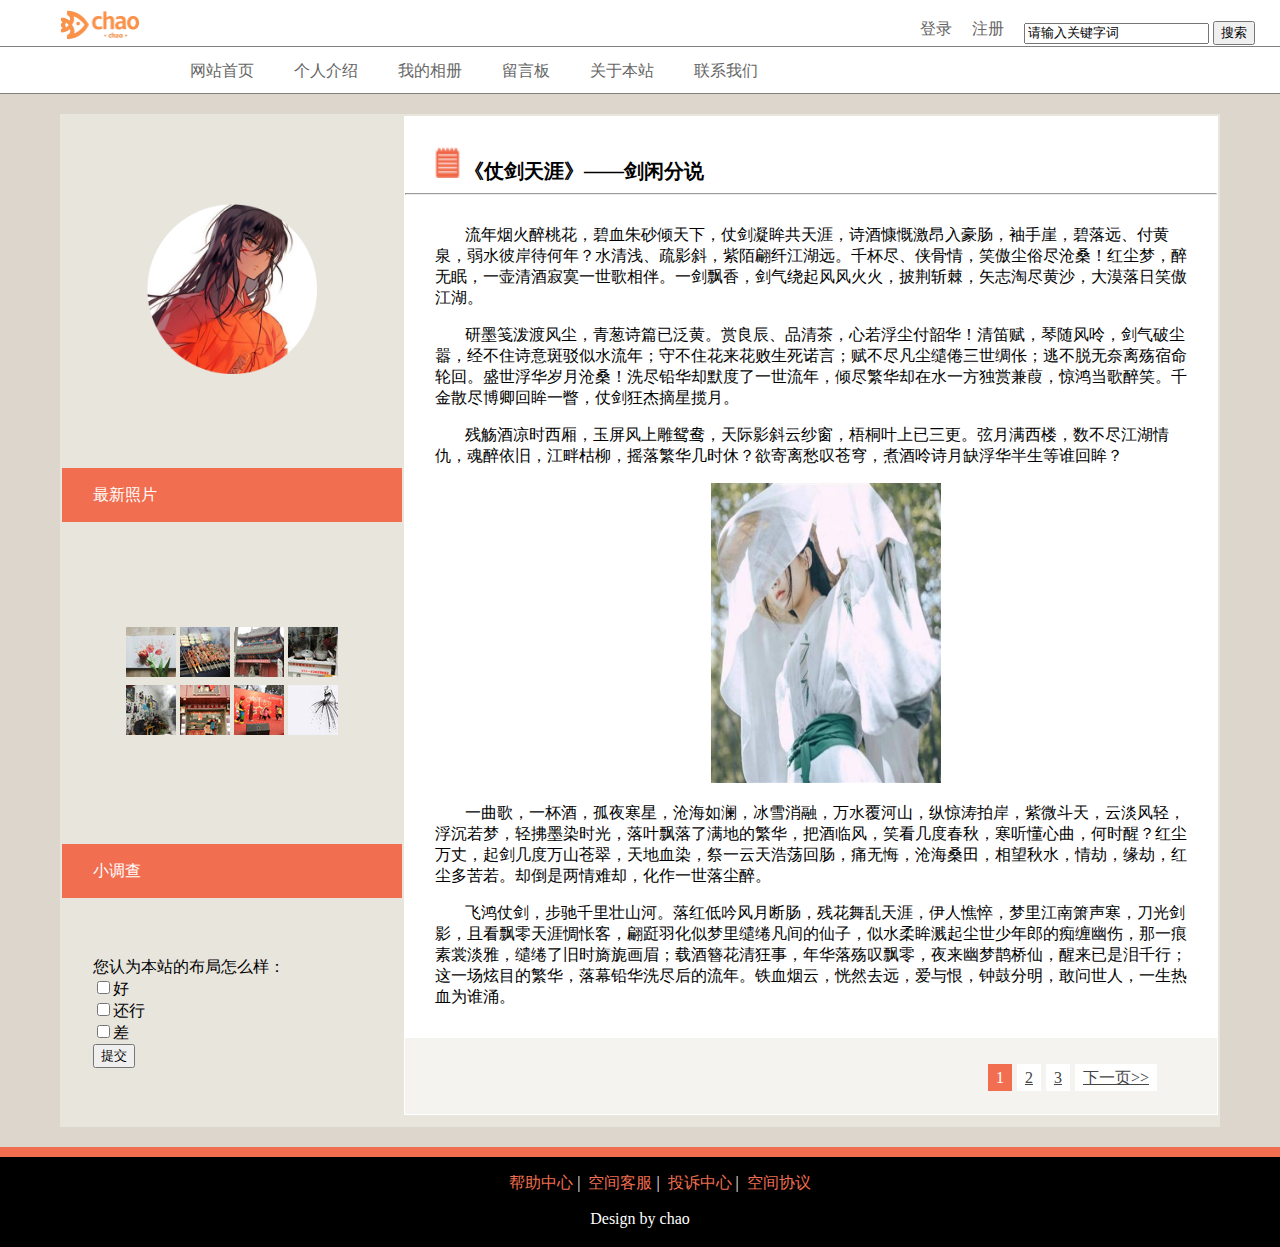
<file: index.html>
﻿<!doctype html>
<html>
<head>
<meta charset="utf-8">
<title>个人博客_首页</title>
	<link type="text/css" rel="stylesheet" href="css/style.css">
	<style type="text/css">
	table{background-color:#e8e5dd;margin-top:20px;margin-bottom:20px;margin-left:60px;margin-right:60px}
	.line{margin-left:30px;}
	.caption{line-height:25px;background-color:#f16e50;
	text-indent:30px;color:white}
	.page{background-color:white;text-indent:30px;border-bottom:10px solid #e8e5dd}
	.h1{margin-top:30px}
	.h1span{font-weight:bold;font-size:20px;}
	.h2{margin:30px}
	</style>
</head>

<body>
<div class="top">
		<a href="index.html"><img src="images/logo.png" height="23px"> </a>
		<div class="search">
		
			<ul>	
			
				<li><a href="login.html">登录</a></li>
				<li><a href="register.html">注册</a></li>
			<li>
				<form action="" method="post" name="searchform" id="searchform">
				<input name="keyboard" id="keyboard" type="text" value="请输入关键字词">
				<input name="Submit" type="submit" value="搜索" >
				</form>
			</li>
			
			</ul>
			
		</div>
</div>
	
<header>
	
	<nav id="nav">
   		<ul>
    		<li><a href="index.html">网站首页</a></li>
   			<li><a href="3.html">个人介绍</a></li>
   			<li><a href="4.html">我的相册</a></li>
    		<li><a href="5.html">留言板</a></li>
    		<li><a href="6.html">关于本站</a></li>     
    		<li><a href="7.html" >联系我们</a></li>
   		</ul>
 	</nav>
</header>

<table align="center">
	<tr>
	<td align="center">
	<img src="images/01.png" style="width:170px;height:170px;">
	</td>
	
	<td rowspan="5" class="page">
		<div class="h1">
	    <img src="images/logo.jpg" width="25px">
		<span class="h1span">《仗剑天涯》——剑闲分说</span><br>
		</div>
		<hr>
	    <div class="h2">
		<p> 流年烟火醉桃花，碧血朱砂倾天下，仗剑凝眸共天涯，诗酒慷慨激昂入豪肠，袖手崖，碧落远、付黄泉，弱水彼岸待何年？水清浅、疏影斜，紫陌翩纤江湖远。千杯尽、侠骨情，笑傲尘俗尽沧桑！红尘梦，醉无眠，一壶清酒寂寞一世歌相伴。一剑飘香，剑气绕起风风火火，披荆斩棘，矢志淘尽黄沙，大漠落日笑傲江湖。</p>
		<p>研墨笺泼渡风尘，青葱诗篇已泛黄。赏良辰、品清茶，心若浮尘付韶华！清笛赋，琴随风呤，剑气破尘嚣，经不住诗意斑驳似水流年；守不住花来花败生死诺言；赋不尽凡尘缱倦三世绸伥；逃不脱无奈离殇宿命轮回。盛世浮华岁月沧桑！洗尽铅华却默度了一世流年，倾尽繁华却在水一方独赏兼葭，惊鸿当歌醉笑。千金散尽博卿回眸一瞥，仗剑狂杰摘星揽月。</p>
		<p> 残觞酒凉时西厢，玉屏风上雕鸳鸯，天际影斜云纱窗，梧桐叶上已三更。弦月满西楼，数不尽江湖情仇，魂醉依旧，江畔枯柳，摇落繁华几时休？欲寄离愁叹苍穹，煮酒呤诗月缺浮华半生等谁回眸？</p>
		<p align="center">
		<img src="images/paperph1.jpg" style="width:230px;height:300px;">
		</p>
		<p>一曲歌，一杯酒，孤夜寒星，沧海如澜，冰雪消融，万水覆河山，纵惊涛拍岸，紫微斗天，云淡风轻，浮沉若梦，轻拂墨染时光，落叶飘落了满地的繁华，把酒临风，笑看几度春秋，寒听懂心曲，何时醒？红尘万丈，起剑几度万山苍翠，天地血染，祭一云天浩荡回肠，痛无悔，沧海桑田，相望秋水，情劫，缘劫，红尘多苦若。却倒是两情难却，化作一世落尘醉。</p>
		
		<p>飞鸿仗剑，步驰千里壮山河。落红低吟风月断肠，残花舞乱天涯，伊人憔悴，梦里江南箫声寒，刀光剑影，且看飘零天涯惆怅客，翩跹羽化似梦里缱绻凡间的仙子，似水柔眸溅起尘世少年郎的痴缠幽伤，那一痕素裳淡雅，缱绻了旧时旖旎画眉；载酒簪花清狂事，年华落殇叹飘零，夜来幽梦鹊桥仙，醒来已是泪千行；这一场炫目的繁华，落幕铅华洗尽后的流年。铁血烟云，恍然去远，爱与恨，钟鼓分明，敢问世人，一生热血为谁涌。</p>
		</div>
		<div class="pages"><span>1</span><a href="1.html" hidefocus="">2</a><a href="2.html" hidefocus="">3</a><a href="1.html" class="next">下一页&gt;&gt;</a></div>
	</td>
	
	</tr>

	<tr>
	<td class="caption">最新照片</td>
	</tr>
	<tr align="center">
	<td>
		<table>
		<tr>
			<td><img src="images/02.jpg" style="width:50px;height:50px;"></td>
			<td><img src="images/03.jpg" style="width:50px;height:50px;"></td>
			<td><img src="images/04.jpg" style="width:50px;height:50px;"></td>
			<td><img src="images/05.jpg" style="width:50px;height:50px;"></td>
		</tr>
		<tr>
			<td><img src="images/06.jpg" style="width:50px;height:50px;"></td>
			<td><img src="images/07.jpg" style="width:50px;height:50px;"></td>
			<td><img src="images/08.jpg" style="width:50px;height:50px;"></td>
			<td><img src="images/09.jpg" style="width:50px;height:50px;"></td>
		</tr>
		</table>
	</td> 
	</tr>
	
	<tr>
	<td class="caption">小调查</td>
	</tr>
	<form action=" " method="post">
	<tr>
	<td>
		<div class="line">
	        您认为本站的布局怎么样：<br>
	        <input name="basketball" type="checkbox" value="basketball">好<br>
	        <input name="football" type="checkbox" value="football">还行<br>
	        <input name="volleyball" type="checkbox" value="volleyball">差<br>
	        <input name="submit" type="submit" value="提交">
	    </div>
	</td>   
	</tr>
	</form>
	</table>		

	
	
<footer>
	<ul>
       <a href="/">帮助中心</a>&nbsp;|&nbsp;
       <a href="/">空间客服</a>&nbsp;|&nbsp;
       <a href="/">投诉中心</a>&nbsp;|&nbsp;
       <a href="/">空间协议</a>
    </ul>
     <p>Design by chao</p>
</footer>
</body>
</html>
</file>
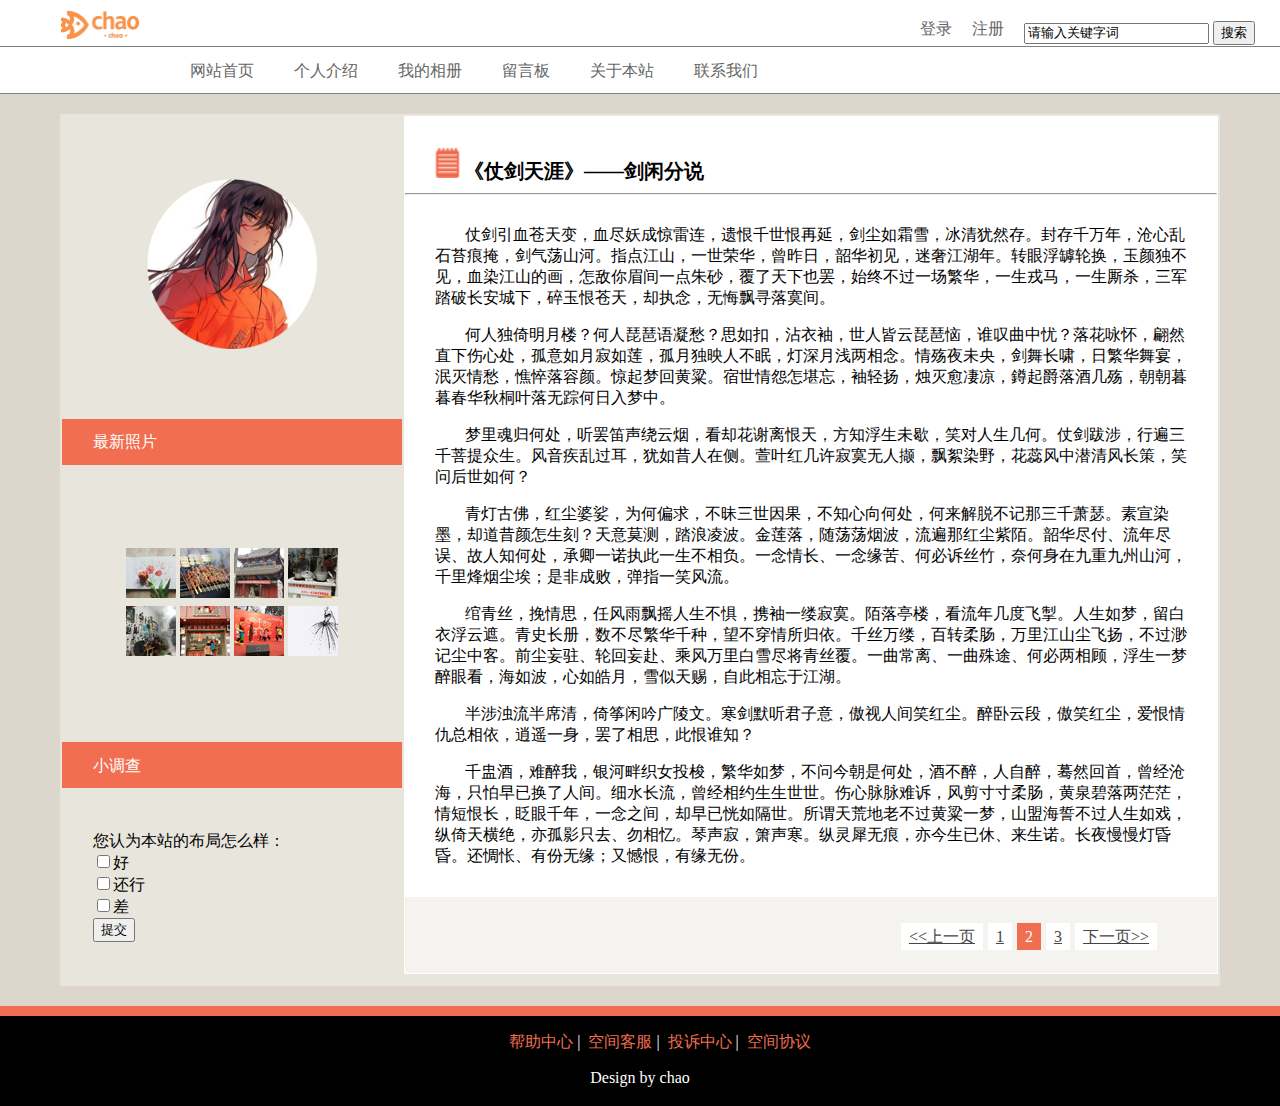
<file: 1.html>
﻿<!doctype html>
<html>
<head>
<meta charset="utf-8">
<title>个人博客_首页</title>
<link type="text/css" rel="stylesheet" href="css/style.css">
	<style type="text/css">
	table{background-color:#e8e5dd;margin-top:20px;margin-bottom:20px;margin-left:60px;margin-right:60px}
	.line{margin-left:30px;}
	.caption{line-height:25px;background-color:#f16e50;
	text-indent:30px;color:white}
	.page{background-color:white;text-indent:30px;border-bottom:10px solid #e8e5dd}
	.h1{margin-top:30px}
	.h1span{font-weight:bold;font-size:20px;}
	.h2{margin:30px}
	</style>
</head>
<body>
<div class="top">
		<a href="index.html"><img src="images/logo.png" height="23px"> </a>
		<div class="search">
		
			<ul>	
			
				<li><a href="login.html">登录</a></li>
				<li><a href="register.html">注册</a></li>
			<li>
				<form action="" method="post" name="searchform" id="searchform">
				<input name="keyboard" id="keyboard" type="text" value="请输入关键字词">
				<input name="Submit" type="submit" value="搜索" >
				</form>
			</li>
			
			</ul>
			
		</div>
</div>
<header>
	<nav id="nav">
   		<ul>
    		<li><a href="index.html">网站首页</a></li>
   			<li><a href="3.html" >个人介绍</a></li>
   			<li><a href="4.html" >我的相册</a></li>
    		<li><a href="5.html" >留言板</a></li>
    		<li><a href="6.html" >关于本站</a></li>     
    		<li><a href="7.html">联系我们</a></li>
   		</ul>
 	</nav>
</header>

<table align="center">
	<tr>
	<td align="center">
	<img src="images/01.png" style="width:170px;height:170px;">
	</td>
	
	<td rowspan="6" class="page">
		<div class="h1">
	    <img src="images/logo.jpg" width="25px">
		<span class="h1span">《仗剑天涯》——剑闲分说</span><br>
		</div>
		<hr>
	    <div class="h2">
		<p> 仗剑引血苍天变，血尽妖成惊雷连，遗恨千世恨再延，剑尘如霜雪，冰清犹然存。封存千万年，沧心乱石苔痕掩，剑气荡山河。指点江山，一世荣华，曾昨日，韶华初见，迷奢江湖年。转眼浮罅轮换，玉颜独不见，血染江山的画，怎敌你眉间一点朱砂，覆了天下也罢，始终不过一场繁华，一生戎马，一生厮杀，三军踏破长安城下，碎玉恨苍天，却执念，无悔飘寻落寞间。
</p>
		<p>何人独倚明月楼？何人琵琶语凝愁？思如扣，沾衣袖，世人皆云琵琶恼，谁叹曲中忧？落花咏怀，翩然直下伤心处，孤意如月寂如莲，孤月独映人不眠，灯深月浅两相念。情殇夜未央，剑舞长啸，日繁华舞宴，泯灭情愁，憔悴落容颜。惊起梦回黄粱。宿世情怨怎堪忘，袖轻扬，烛灭愈凄凉，鐏起爵落酒几殇，朝朝暮暮春华秋桐叶落无踪何日入梦中。</p>
		<p> 梦里魂归何处，听罢笛声绕云烟，看却花谢离恨天，方知浮生未歇，笑对人生几何。仗剑跋涉，行遍三千菩提众生。风音疾乱过耳，犹如昔人在侧。萱叶红几许寂寞无人撷，飘絮染野，花蕊风中潜清风长策，笑问后世如何？</p>
		
		<p>   青灯古佛，红尘婆娑，为何偏求，不昧三世因果，不知心向何处，何来解脱不记那三千萧瑟。素宣染墨，却道昔颜怎生刻？天意莫测，踏浪凌波。金莲落，随荡荡烟波，流遍那红尘紫陌。韶华尽付、流年尽误、故人知何处，承卿一诺执此一生不相负。一念情长、一念缘苦、何必诉丝竹，奈何身在九重九州山河，千里烽烟尘埃；是非成败，弹指一笑风流。</p>
		
		<p>绾青丝，挽情思，任风雨飘摇人生不惧，携袖一缕寂寞。陌落亭楼，看流年几度飞掣。人生如梦，留白衣浮云遮。青史长册，数不尽繁华千种，望不穿情所归依。千丝万缕，百转柔肠，万里江山尘飞扬，不过渺记尘中客。前尘妄驻、轮回妄赴、乘风万里白雪尽将青丝覆。一曲常离、一曲殊途、何必两相顾，浮生一梦醉眼看，海如波，心如皓月，雪似天赐，自此相忘于江湖。
		</p>
		<p>半涉浊流半席清，倚筝闲吟广陵文。寒剑默听君子意，傲视人间笑红尘。醉卧云段，傲笑红尘，爱恨情仇总相依，逍遥一身，罢了相思，此恨谁知？
		</p>
		<p>千盅酒，难醉我，银河畔织女投梭，繁华如梦，不问今朝是何处，酒不醉，人自醉，蓦然回首，曾经沧海，只怕早已换了人间。细水长流，曾经相约生生世世。伤心脉脉难诉，风剪寸寸柔肠，黄泉碧落两茫茫，情短恨长，眨眼千年，一念之间，却早已恍如隔世。所谓天荒地老不过黄粱一梦，山盟海誓不过人生如戏，纵倚天横绝，亦孤影只去、勿相忆。琴声寂，箫声寒。纵灵犀无痕，亦今生已休、来生诺。长夜慢慢灯昏昏。还惆怅、有份无缘；又憾恨，有缘无份。</p>		
		</div>
		<div class="pages"><a href="index.html" class="next">&lt;&lt;上一页</a><a href="index.html">1</a><span>2</span><a href="2.html" hidefocus="">3</a><a href="2.html" class="next">下一页&gt;&gt;</a></div>
		
		
	</td>
	</tr>

	<tr>
	<td class="caption">最新照片</td>
	</tr>
	<tr align="center">
	<td>
		<table>
		<tr>
			<td><img src="images/02.jpg" style="width:50px;height:50px;"></td>
			<td><img src="images/03.jpg" style="width:50px;height:50px;"></td>
			<td><img src="images/04.jpg" style="width:50px;height:50px;"></td>
			<td><img src="images/05.jpg" style="width:50px;height:50px;"></td>
		</tr>
		<tr>
			<td><img src="images/06.jpg" style="width:50px;height:50px;"></td>
			<td><img src="images/07.jpg" style="width:50px;height:50px;"></td>
			<td><img src="images/08.jpg" style="width:50px;height:50px;"></td>
			<td><img src="images/09.jpg" style="width:50px;height:50px;"></td>
		</tr>
		</table>
	</td> 
	</tr>
	
	<tr>
	<td class="caption">小调查</td>
	</tr>
	<form action=" " method="post">
	<tr>
	<td>
		<div class="line">
	        您认为本站的布局怎么样：<br>
	        <input name="basketball" type="checkbox" value="basketball">好<br>
	        <input name="football" type="checkbox" value="football">还行<br>
	        <input name="volleyball" type="checkbox" value="volleyball">差<br>
	        <input name="submit" type="submit" value="提交">
	    </div>
	</td>   
	</tr>
	</form>
	</table>		

	
	
<footer>
	<ul>
       <a href="/">帮助中心</a>&nbsp;|&nbsp;
       <a href="/">空间客服</a>&nbsp;|&nbsp;
       <a href="/">投诉中心</a>&nbsp;|&nbsp;
       <a href="/">空间协议</a>
    </ul>
     <p>Design by chao</p>
</footer>
</body>
</html>
</file>
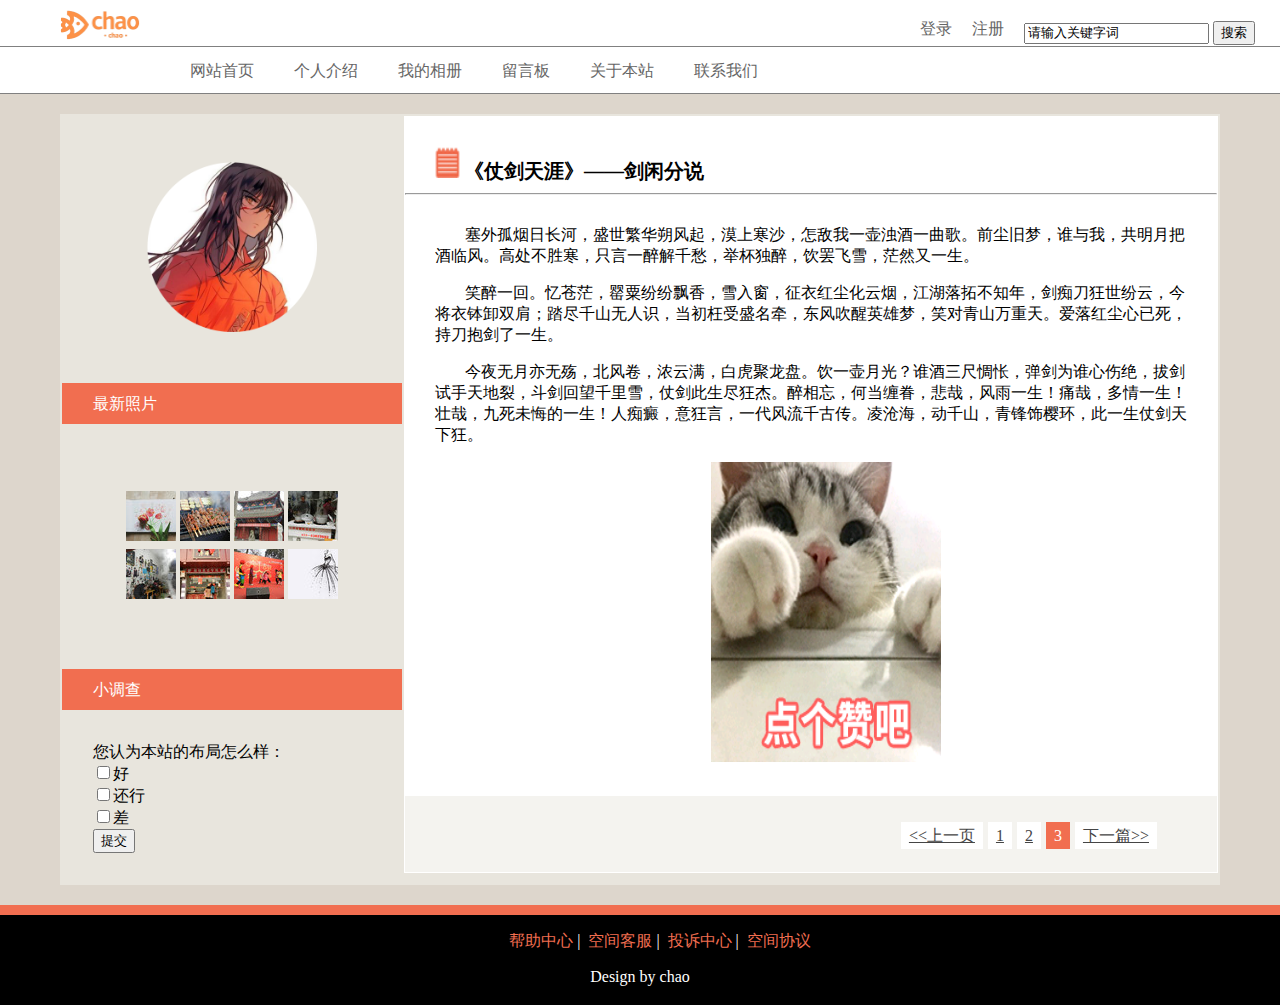
<file: 2.html>
<!doctype html>
<html>
<head>
<meta charset="utf-8">
<title>个人博客_首页</title>
<link type="text/css" rel="stylesheet" href="css/style.css">
	<style type="text/css">
	table{background-color:#e8e5dd;margin-top:20px;margin-bottom:20px;margin-left:60px;margin-right:60px}
	.line{margin-left:30px;}
	.caption{line-height:25px;background-color:#f16e50;
	text-indent:30px;color:white}
	.page{background-color:white;text-indent:30px;border-bottom:10px solid #e8e5dd}
	.h1{margin-top:30px}
	.h1span{font-weight:bold;font-size:20px;}
	.h2{margin:30px}
	</style>
</head>

<body>
<div class="top">
		<a href="index.html"><img src="images/logo.png" height="23px"> </a>
		<div class="search">
		
			<ul>	
			
				<li><a href="login.html">登录</a></li>
				<li><a href="register.html">注册</a></li>
			<li>
				<form action="" method="post" name="searchform" id="searchform">
				<input name="keyboard" id="keyboard" type="text" value="请输入关键字词">
				<input name="Submit" type="submit" value="搜索" >
				</form>
			</li>
			
			</ul>
			
		</div>
</div>
<header>
	<nav id="nav">
   		<ul>
    		<li><a href="index.html">网站首页</a></li>
   			<li><a href="3.html" >个人介绍</a></li>
   			<li><a href="4.html" >我的相册</a></li>
    		<li><a href="5.html" >留言板</a></li>
    		<li><a href="6.html" >关于本站</a></li>     
    		<li><a href="7.html" >联系我们</a></li>
   		</ul>
 	</nav>
</header>

<table align="center">
	<tr>
	<td align="center">
	<img src="images/01.png" style="width:170px;height:170px;">
	</td>
	
	<td rowspan="5" class="page">
		<div class="h1">
	    <img src="images/logo.jpg" width="25px">
		<span class="h1span">《仗剑天涯》——剑闲分说</span><br>
		</div>
		<hr>
	    <div class="h2">
	    <p>塞外孤烟日长河，盛世繁华朔风起，漠上寒沙，怎敌我一壶浊酒一曲歌。前尘旧梦，谁与我，共明月把酒临风。高处不胜寒，只言一醉解千愁，举杯独醉，饮罢飞雪，茫然又一生。</p>
		<p>  笑醉一回。忆苍茫，罂粟纷纷飘香，雪入窗，征衣红尘化云烟，江湖落拓不知年，剑痴刀狂世纷云，今将衣钵卸双肩；踏尽千山无人识，当初枉受盛名牵，东风吹醒英雄梦，笑对青山万重天。爱落红尘心已死，持刀抱剑了一生。</p>
		<p> 今夜无月亦无殇，北风卷，浓云满，白虎聚龙盘。饮一壶月光？谁酒三尺惆怅，弹剑为谁心伤绝，拔剑试手天地裂，斗剑回望千里雪，仗剑此生尽狂杰。醉相忘，何当缠眷，悲哉，风雨一生！痛哉，多情一生！壮哉，九死未悔的一生！人痴癜，意狂言，一代风流千古传。凌沧海，动千山，青锋饰樱环，此一生仗剑天下狂。</p>
		<p align="center">
		<img src="images/zan.jpg" style="width:230px;height:300px;">
		</p>
			
		
		</div>
		<div class="pages"><a href="1.html" class="next">&lt;&lt;上一页</a><a href="index.html">1</a><a href="1.html" hidefocus="">2</a><span>3</span><a href="2_2.html" class="next">下一篇&gt;&gt;</a></div>
	</td>
	</tr>

	<tr>
	<td class="caption">最新照片</td>
	</tr>
	<tr align="center">
	<td>
		<table>
		<tr>
			<td><img src="images/02.jpg" style="width:50px;height:50px;"></td>
			<td><img src="images/03.jpg" style="width:50px;height:50px;"></td>
			<td><img src="images/04.jpg" style="width:50px;height:50px;"></td>
			<td><img src="images/05.jpg" style="width:50px;height:50px;"></td>
		</tr>
		<tr>
			<td><img src="images/06.jpg" style="width:50px;height:50px;"></td>
			<td><img src="images/07.jpg" style="width:50px;height:50px;"></td>
			<td><img src="images/08.jpg" style="width:50px;height:50px;"></td>
			<td><img src="images/09.jpg" style="width:50px;height:50px;"></td>
		</tr>
		</table>
	</td> 
	</tr>
	
	<tr>
	<td class="caption">小调查</td>
	</tr>
	<form action=" " method="post">
	<tr>
	<td>
		<div class="line">
	        您认为本站的布局怎么样：<br>
	        <input name="basketball" type="checkbox" value="basketball">好<br>
	        <input name="football" type="checkbox" value="football">还行<br>
	        <input name="volleyball" type="checkbox" value="volleyball">差<br>
	        <input name="submit" type="submit" value="提交">
	    </div>
	</td>   
	</tr>
	</form>
	</table>		

	
	
<footer>
	<ul>
       <a href="/">帮助中心</a>&nbsp;|&nbsp;
       <a href="/">空间客服</a>&nbsp;|&nbsp;
       <a href="/">投诉中心</a>&nbsp;|&nbsp;
       <a href="/">空间协议</a>
    </ul>
     <p>Design by chao</p>
</footer>
</body>
</html>
</file>
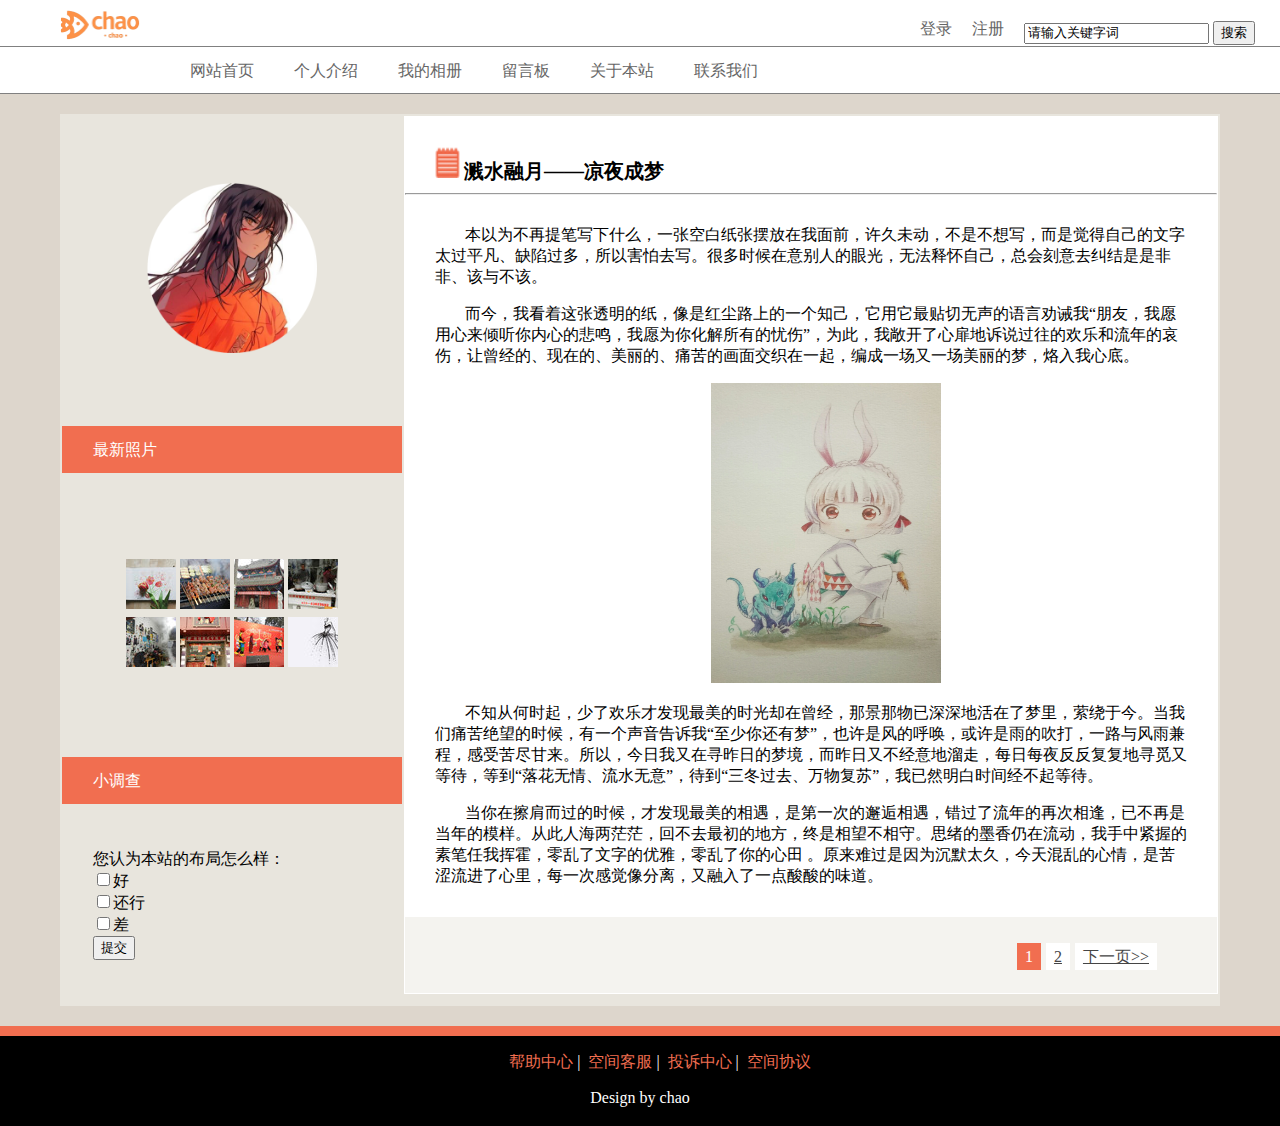
<file: 2_2.html>
<!doctype html>
<html>
<head>
<meta charset="utf-8">
<title>个人博客_首页</title>
<link type="text/css" rel="stylesheet" href="css/style.css">
	<style type="text/css">
	table{background-color:#e8e5dd;margin-top:20px;margin-bottom:20px;margin-left:60px;margin-right:60px}
	.line{margin-left:30px;}
	.caption{line-height:25px;background-color:#f16e50;
	text-indent:30px;color:white}
	.page{background-color:white;text-indent:30px;border-bottom:10px solid #e8e5dd}
	.h1{margin-top:30px}
	.h1span{font-weight:bold;font-size:20px;}
	.h2{margin:30px}
	</style>
</head>


<body>
<div class="top">
		<a href="index.html"><img src="images/logo.png" height="23px"> </a>
		<div class="search">
		
			<ul>	
			
				<li><a href="login.html">登录</a></li>
				<li><a href="register.html">注册</a></li>
			<li>
				<form action="" method="post" name="searchform" id="searchform">
				<input name="keyboard" id="keyboard" type="text" value="请输入关键字词">
				<input name="Submit" type="submit" value="搜索" >
				</form>
			</li>
			
			</ul>
			
		</div>
</div>
<header>
	<nav id="nav">
   		<ul>
    		<li><a href="index.html">网站首页</a></li>
   			<li><a href="3.html" >个人介绍</a></li>
   			<li><a href="4.html" >我的相册</a></li>
    		<li><a href="5.html" >留言板</a></li>
    		<li><a href="6.html" >关于本站</a></li>     
    		<li><a href="7.html" >联系我们</a></li>
   		</ul>
 	</nav>
</header>

<table align="center">
	<tr>
	<td align="center">
	<img src="images/01.png" style="width:170px;height:170px;">
	</td>
	
	<td rowspan="5" class="page">
		<div class="h1">
	    <img src="images/logo.jpg" width="25px">
		<span class="h1span">溅水融月——凉夜成梦</span><br>
		</div>
		<hr>
	    <div class="h2">
	    <p>本以为不再提笔写下什么，一张空白纸张摆放在我面前，许久未动，不是不想写，而是觉得自己的文字太过平凡、缺陷过多，所以害怕去写。很多时候在意别人的眼光，无法释怀自己，总会刻意去纠结是是非非、该与不该。</p>
		<p>  而今，我看着这张透明的纸，像是红尘路上的一个知己，它用它最贴切无声的语言劝诫我“朋友，我愿用心来倾听你内心的悲鸣，我愿为你化解所有的忧伤”，为此，我敞开了心扉地诉说过往的欢乐和流年的哀伤，让曾经的、现在的、美丽的、痛苦的画面交织在一起，编成一场又一场美丽的梦，烙入我心底。</p>
		<p align="center">
		<img src="images/paperph3.jpg" style="width:230px;height:300px;">
		</p>
		<p>  不知从何时起，少了欢乐才发现最美的时光却在曾经，那景那物已深深地活在了梦里，萦绕于今。当我们痛苦绝望的时候，有一个声音告诉我“至少你还有梦”，也许是风的呼唤，或许是雨的吹打，一路与风雨兼程，感受苦尽甘来。所以，今日我又在寻昨日的梦境，而昨日又不经意地溜走，每日每夜反反复复地寻觅又等待，等到“落花无情、流水无意”，待到“三冬过去、万物复苏”，我已然明白时间经不起等待。</p>
		
		<p>当你在擦肩而过的时候，才发现最美的相遇，是第一次的邂逅相遇，错过了流年的再次相逢，已不再是当年的模样。从此人海两茫茫，回不去最初的地方，终是相望不相守。思绪的墨香仍在流动，我手中紧握的素笔任我挥霍，零乱了文字的优雅，零乱了你的心田 。原来难过是因为沉默太久，今天混乱的心情，是苦涩流进了心里，每一次感觉像分离，又融入了一点酸酸的味道。</p>
		
			
		
		</div>
		<div class="pages"><span>1</span><a href="2_3.html" hidefocus="">2</a><a href="2_3.html" class="next">下一页&gt;&gt;</a></div>
	</td>
	</tr>

	<tr>
	<td class="caption">最新照片</td>
	</tr>
	<tr align="center">
	<td>
		<table>
		<tr>
			<td><img src="images/02.jpg" style="width:50px;height:50px;"></td>
			<td><img src="images/03.jpg" style="width:50px;height:50px;"></td>
			<td><img src="images/04.jpg" style="width:50px;height:50px;"></td>
			<td><img src="images/05.jpg" style="width:50px;height:50px;"></td>
		</tr>
		<tr>
			<td><img src="images/06.jpg" style="width:50px;height:50px;"></td>
			<td><img src="images/07.jpg" style="width:50px;height:50px;"></td>
			<td><img src="images/08.jpg" style="width:50px;height:50px;"></td>
			<td><img src="images/09.jpg" style="width:50px;height:50px;"></td>
		</tr>
		</table>
	</td> 
	</tr>
	
	<tr>
	<td class="caption">小调查</td>
	</tr>
	<form action=" " method="post">
	<tr>
	<td>
		<div class="line">
	        您认为本站的布局怎么样：<br>
	        <input name="basketball" type="checkbox" value="basketball">好<br>
	        <input name="football" type="checkbox" value="football">还行<br>
	        <input name="volleyball" type="checkbox" value="volleyball">差<br>
	        <input name="submit" type="submit" value="提交">
	    </div>
	</td>   
	</tr>
	</form>
	</table>		

	
	
<footer>
	<ul>
       <a href="/">帮助中心</a>&nbsp;|&nbsp;
       <a href="/">空间客服</a>&nbsp;|&nbsp;
       <a href="/">投诉中心</a>&nbsp;|&nbsp;
       <a href="/">空间协议</a>
    </ul>
     <p>Design by chao</p>
</footer>
</body>
</html>
</file>
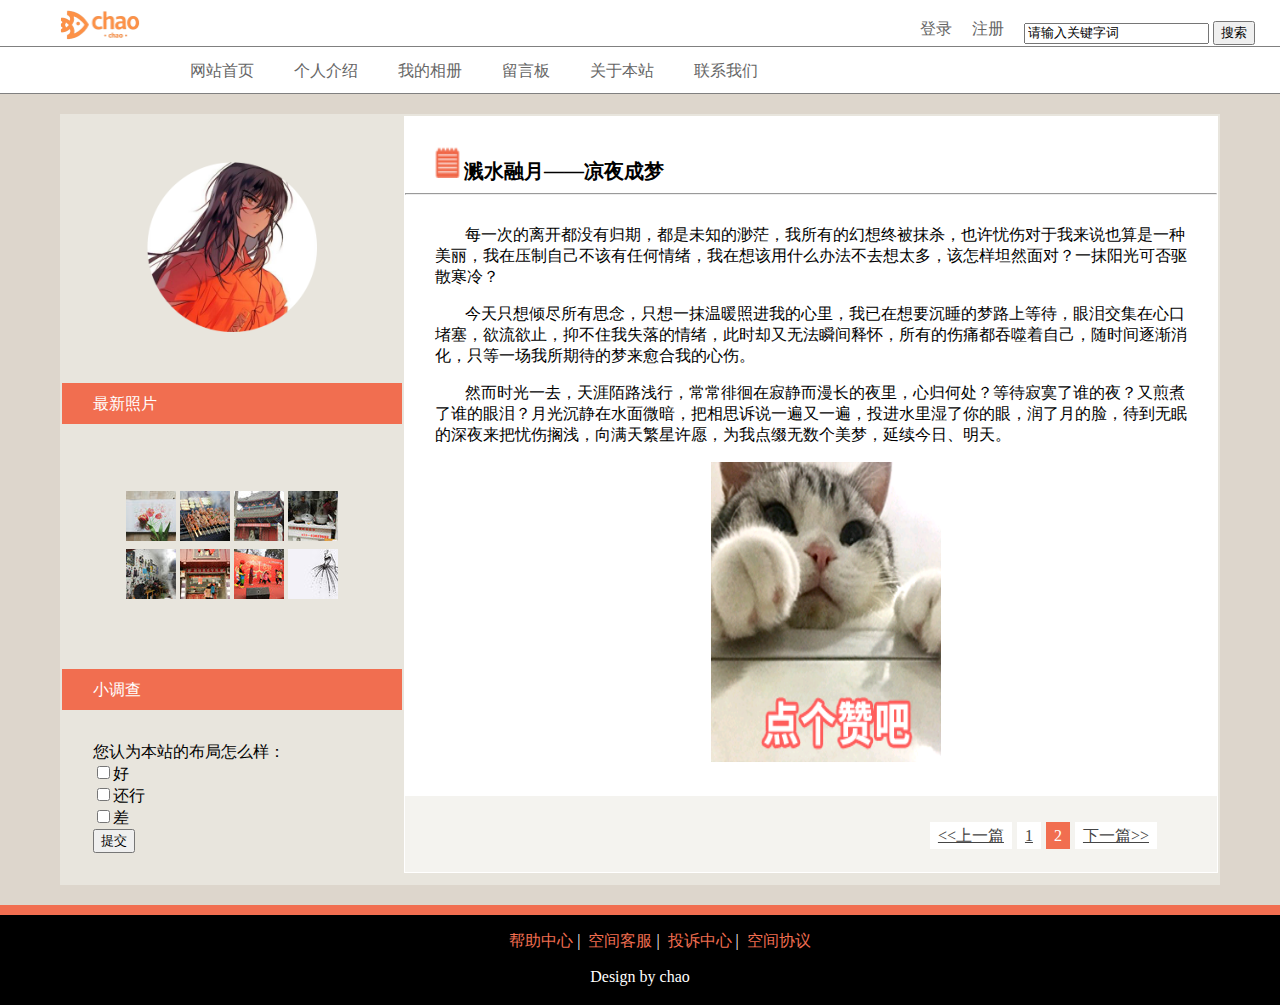
<file: 2_3.html>
<!doctype html>
<html>
<head>
<meta charset="utf-8">
<title>个人博客_首页</title>
<link type="text/css" rel="stylesheet" href="css/style.css">
	<style type="text/css">
	table{background-color:#e8e5dd;margin-top:20px;margin-bottom:20px;margin-left:60px;margin-right:60px}
	.line{margin-left:30px;}
	.caption{line-height:25px;background-color:#f16e50;
	text-indent:30px;color:white}
	.page{background-color:white;text-indent:30px;border-bottom:10px solid #e8e5dd}
	.h1{margin-top:30px}
	.h1span{font-weight:bold;font-size:20px;}
	.h2{margin:30px}
	</style>
</head>

<body>
<div class="top">
		<a href="index.html"><img src="images/logo.png" height="23px"> </a>
		<div class="search">
		
			<ul>	
			
				<li><a href="login.html">登录</a></li>
				<li><a href="register.html">注册</a></li>
			<li>
				<form action="" method="post" name="searchform" id="searchform">
				<input name="keyboard" id="keyboard" type="text" value="请输入关键字词">
				<input name="Submit" type="submit" value="搜索" >
				</form>
			</li>
			
			</ul>
			
		</div>
</div>
<header>
	<nav id="nav">
   		<ul>
    		<li><a href="index.html">网站首页</a></li>
   			<li><a href="3.html" >个人介绍</a></li>
   			<li><a href="4.html" >我的相册</a></li>
    		<li><a href="5.html" >留言板</a></li>
    		<li><a href="6.html" >关于本站</a></li>     
    		<li><a href="7.html" >联系我们</a></li>
   		</ul>
 	</nav>
</header>

<table align="center">
	<tr>
	<td align="center">
	<img src="images/01.png" style="width:170px;height:170px;">
	</td>
	
	<td rowspan="5" class="page">
		<div class="h1">
	    <img src="images/logo.jpg" width="25px">
		<span class="h1span">溅水融月——凉夜成梦</span><br>
		</div>
		<hr>
	    <div class="h2">
	    <p>每一次的离开都没有归期，都是未知的渺茫，我所有的幻想终被抹杀，也许忧伤对于我来说也算是一种美丽，我在压制自己不该有任何情绪，我在想该用什么办法不去想太多，该怎样坦然面对？一抹阳光可否驱散寒冷？</p>
		<p>  今天只想倾尽所有思念，只想一抹温暖照进我的心里，我已在想要沉睡的梦路上等待，眼泪交集在心口堵塞，欲流欲止，抑不住我失落的情绪，此时却又无法瞬间释怀，所有的伤痛都吞噬着自己，随时间逐渐消化，只等一场我所期待的梦来愈合我的心伤。</p>
		<p>然而时光一去，天涯陌路浅行，常常徘徊在寂静而漫长的夜里，心归何处？等待寂寞了谁的夜？又煎煮了谁的眼泪？月光沉静在水面微暗，把相思诉说一遍又一遍，投进水里湿了你的眼，润了月的脸，待到无眠的深夜来把忧伤搁浅，向满天繁星许愿，为我点缀无数个美梦，延续今日、明天。</p>
		<p align="center">
		<img src="images/zan.jpg" style="width:230px;height:300px;">
		</p>
		</div>
		<div class="pages"><a href="index.html" class="next">&lt;&lt;上一篇</a><a href="2_2.html" hidefocus="">1</a><span>2</span><a href="/" class="next">下一篇&gt;&gt;</a></div>
	</td>
	</tr>

	<tr>
	<td class="caption">最新照片</td>
	</tr>
	<tr align="center">
	<td>
		<table>
		<tr>
			<td><img src="images/02.jpg" style="width:50px;height:50px;"></td>
			<td><img src="images/03.jpg" style="width:50px;height:50px;"></td>
			<td><img src="images/04.jpg" style="width:50px;height:50px;"></td>
			<td><img src="images/05.jpg" style="width:50px;height:50px;"></td>
		</tr>
		<tr>
			<td><img src="images/06.jpg" style="width:50px;height:50px;"></td>
			<td><img src="images/07.jpg" style="width:50px;height:50px;"></td>
			<td><img src="images/08.jpg" style="width:50px;height:50px;"></td>
			<td><img src="images/09.jpg" style="width:50px;height:50px;"></td>
		</tr>
		</table>
	</td> 
	</tr>
	
	<tr>
	<td class="caption">小调查</td>
	</tr>
	<form action=" " method="post">
	<tr>
	<td>
		<div class="line">
	        您认为本站的布局怎么样：<br>
	        <input name="basketball" type="checkbox" value="basketball">好<br>
	        <input name="football" type="checkbox" value="football">还行<br>
	        <input name="volleyball" type="checkbox" value="volleyball">差<br>
	        <input name="submit" type="submit" value="提交">
	    </div>
	</td>   
	</tr>
	</form>
	</table>		

	
	
<footer>
	<ul>
       <a href="/">帮助中心</a>&nbsp;|&nbsp;
       <a href="/">空间客服</a>&nbsp;|&nbsp;
       <a href="/">投诉中心</a>&nbsp;|&nbsp;
       <a href="/">空间协议</a>
    </ul>
     <p>Design by chao</p>
</footer>
</body>
</html>
</file>
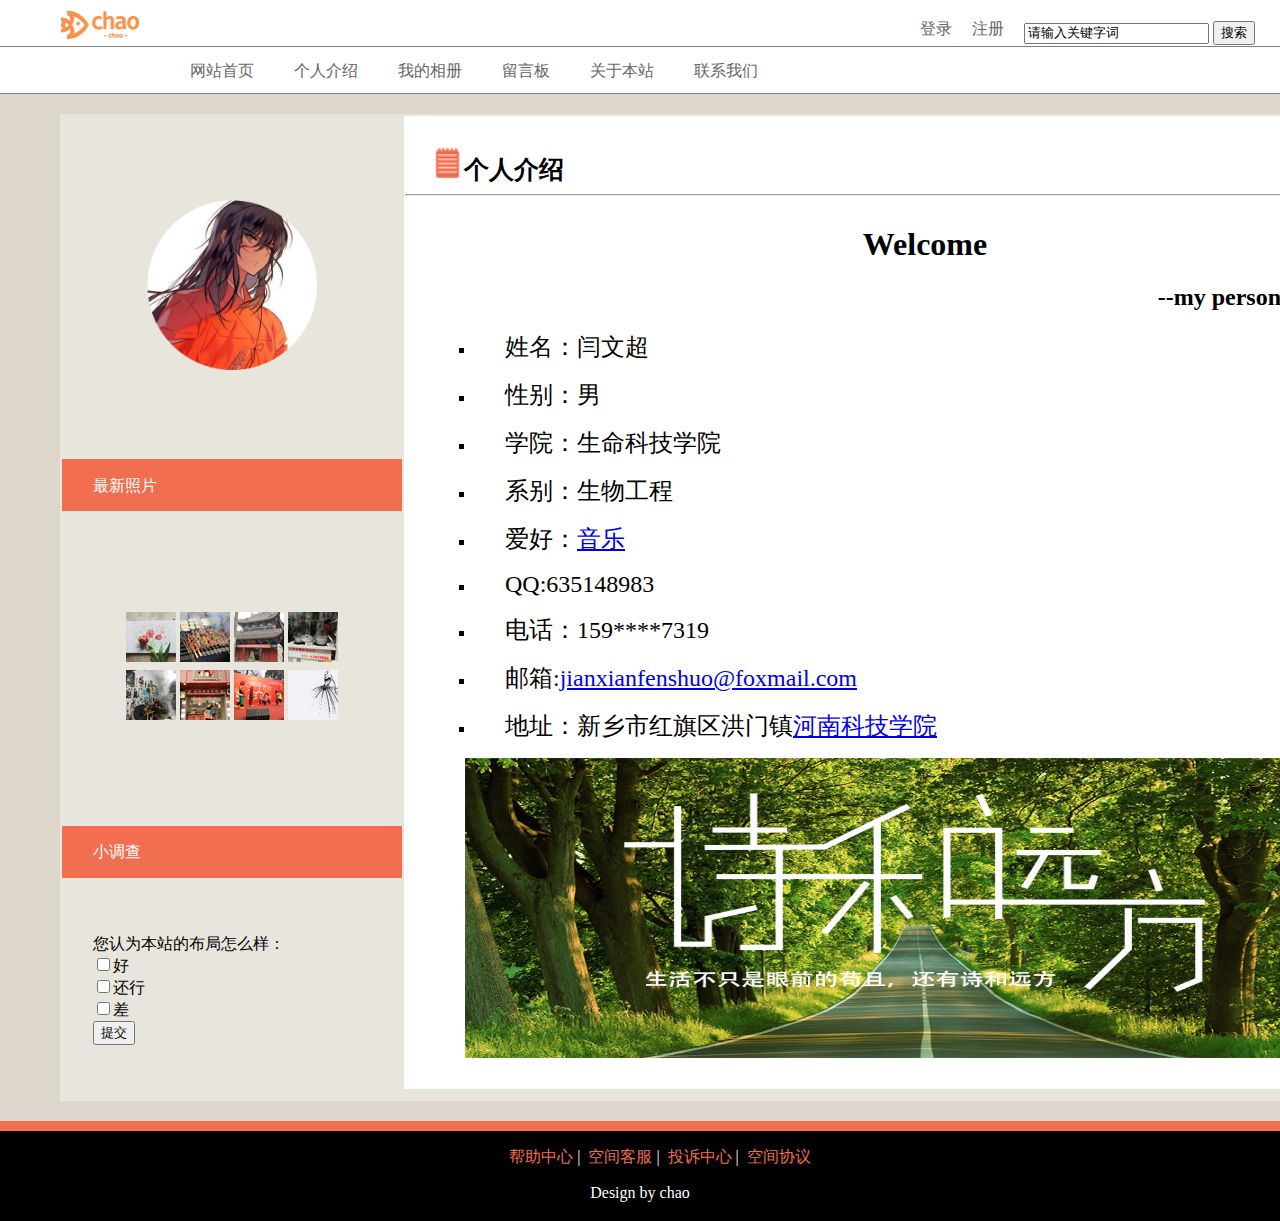
<file: 3.html>
﻿<!doctype html>
<html>
<head>
<meta charset="utf-8">
<title>个人介绍</title>
<link type="text/css" rel="stylesheet" href="css/style.css">
	<style type="text/css">
	table{background-color:#e8e5dd;margin-top:20px;margin-bottom:20px;margin-left:60px;margin-right:60px}
	.line{margin-left:30px;}
	.caption{line-height:25px;background-color:#f16e50;
	text-indent:30px;color:white}
	.page{background-color:white;text-indent:30px;border-bottom:10px solid #e8e5dd}
	.h1{margin-top:30px}
	.h1span{font-weight:bold;font-size:25px;}
	.content{margin:30px}
		.content h2{text-align: right;}
	</style>
</head>

<body>
<div class="top">
		<a href="index.html"><img src="images/logo.png" height="23px"> </a>
		<div class="search">
		
			<ul>	
			
				<li><a href="login.html">登录</a></li>
				<li><a href="register.html">注册</a></li>
			<li>
				<form action="" method="post" name="searchform" id="searchform">
				<input name="keyboard" id="keyboard" type="text" value="请输入关键字词">
				<input name="Submit" type="submit" value="搜索" >
				</form>
			</li>
			
			</ul>
			
		</div>
</div>
<header>
	<nav id="nav">
   		<ul>
    		<li><a href="index.html">网站首页</a></li>
   			<li><a href="3.html">个人介绍</a></li>
   			<li><a href="4.html" >我的相册</a></li>
    		<li><a href="5.html" >留言板</a></li>
    		<li><a href="6.html" >关于本站</a></li>     
    		<li><a href="7.html" >联系我们</a></li>
   		</ul>
 	</nav>
</header>

<table align="center">
	<tr>
	<td align="center">
	<img src="images/01.png" style="width:170px;height:170px;">
	</td>
	
	<td rowspan="5" class="page">
		<div class="h1">
	    <img src="images/logo.jpg" width="25px">
		<span class="h1span">个人介绍</span><br>
		</div>
		<hr>
	    <div class="content">
		<h1 align="center">Welcome<br></h1>
               
                <h2>--my personal ID card</h2>
				
		<ul type="square">
		<li><p><font size="5">姓名：闫文超</font></p></li>
		<li><p><font size="5">性别：男</font></p></li>
		<li><p><font size="5">学院：生命科技学院</font></p></li>
		<li><p><font size="5">系别：生物工程</font></p></li>
		<li><p><font size="5">爱好：<a href="songs/我有诗篇千百.mp3" title="我有诗篇千百" target="_blank">音乐</a></font></p></li>
		<li><p><font size="5"> QQ:635148983</font></p></li>
		<li><p><font size="5">电话：159****7319</font></p></li>
		<li><p><font size="5">邮箱:<a href="mailto:jianxianfenshuo@foxmail.com?subject=Hello">jianxianfenshuo@foxmail.com</a></font></p></li>
		<li><p><font size="5">地址：新乡市红旗区洪门镇<a href="map.html" title="点击查看位置" target="_blank">河南科技学院</a></font></p></li>
		</ul>
		<div class="map"><img src="images/personalph.jpg" width="900" height="300" alt=""/>
			
		</div>
		
	
		</div>
		
	</td>
	
	</tr>

	<tr>
	<td class="caption">最新照片</td>
	</tr>
	<tr align="center">
	<td>
		<table>
		<tr>
			<td><img src="images/02.jpg" style="width:50px;height:50px;"></td>
			<td><img src="images/03.jpg" style="width:50px;height:50px;"></td>
			<td><img src="images/04.jpg" style="width:50px;height:50px;"></td>
			<td><img src="images/05.jpg" style="width:50px;height:50px;"></td>
		</tr>
		<tr>
			<td><img src="images/06.jpg" style="width:50px;height:50px;"></td>
			<td><img src="images/07.jpg" style="width:50px;height:50px;"></td>
			<td><img src="images/08.jpg" style="width:50px;height:50px;"></td>
			<td><img src="images/09.jpg" style="width:50px;height:50px;"></td>
		</tr>
		</table>
	</td> 
	</tr>
	
	<tr>
	<td class="caption">小调查</td>
	</tr>
	<form action=" " method="post">
	<tr>
	<td>
		<div class="line">
	        您认为本站的布局怎么样：<br>
	        <input name="basketball" type="checkbox" value="basketball">好<br>
	        <input name="football" type="checkbox" value="football">还行<br>
	        <input name="volleyball" type="checkbox" value="volleyball">差<br>
	        <input name="submit" type="submit" value="提交">
	    </div>
	</td>   
	</tr>
	</form>
	</table>		

	
	
<footer>
	<ul>
       <a href="/">帮助中心</a>&nbsp;|&nbsp;
       <a href="/">空间客服</a>&nbsp;|&nbsp;
       <a href="/">投诉中心</a>&nbsp;|&nbsp;
       <a href="/">空间协议</a>
    </ul>
     <p>Design by chao</p>
</footer>
</body>
</html>
</file>
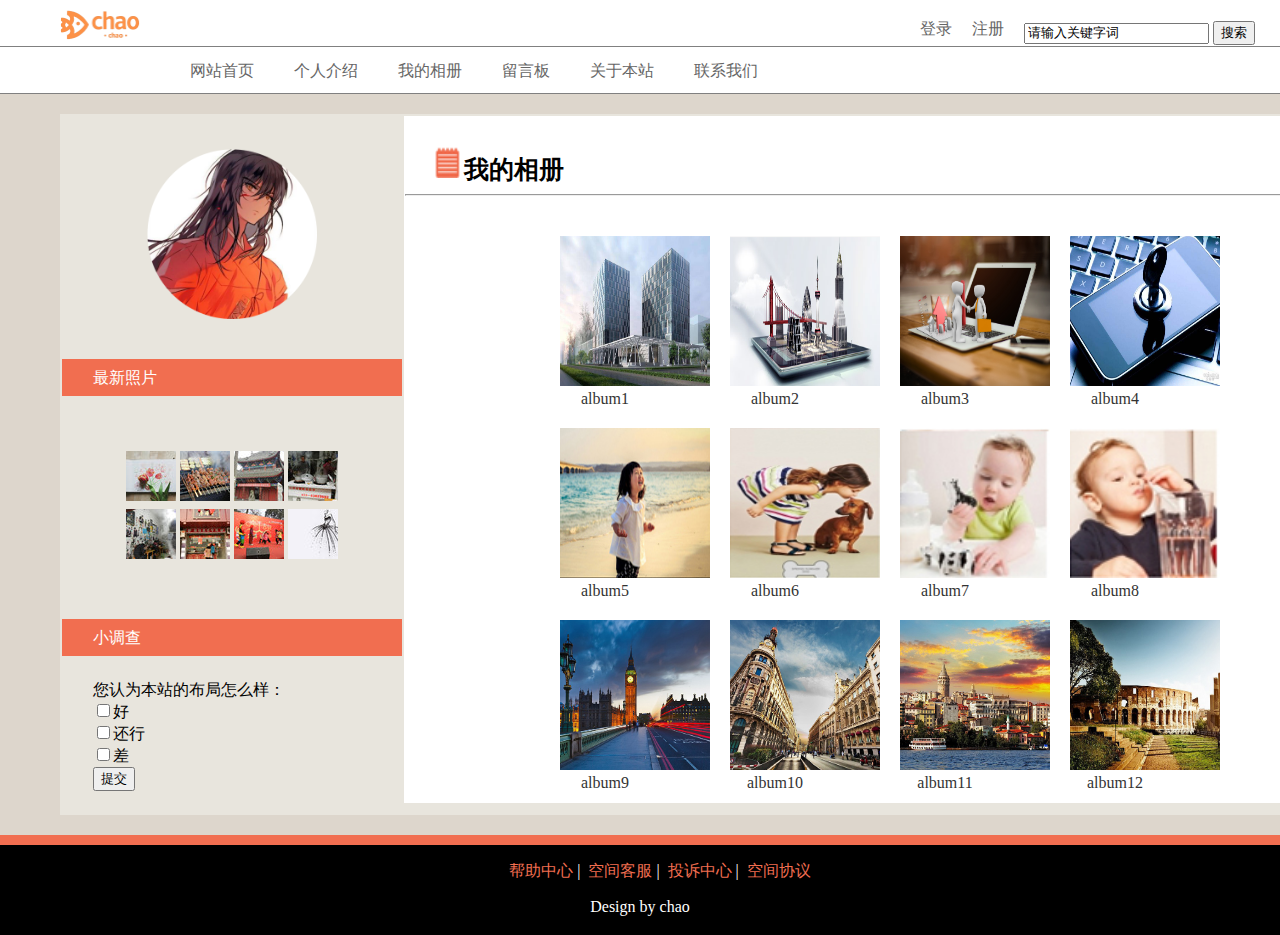
<file: 4.html>
<!doctype html>
<html>
<head>
<meta charset="utf-8">
<title>我的相册</title>
<link type="text/css" rel="stylesheet" href="css/style.css">
	<style type="text/css">
	table{background-color:#e8e5dd;margin-top:20px;margin-bottom:20px;margin-left:60px;margin-right:60px}
	.line{margin-left:30px;}
	.caption{line-height:25px;background-color:#f16e50;
	text-indent:30px;color:white}
	.page{background-color:white;text-indent:30px;border-bottom:10px solid #e8e5dd}
	.h1{margin-top:30px}
	.h1span{font-weight:bold;font-size:25px;}
	.content{margin:30px}
		.content h2{text-align: right;}
	</style>
</head>

<body>
<div class="top">
		<a href="index.html"><img src="images/logo.png" height="23px"> </a>
		<div class="search">
		
			<ul>	
			
				<li><a href="login.html">登录</a></li>
				<li><a href="register.html">注册</a></li>
			<li>
				<form action="" method="post" name="searchform" id="searchform">
				<input name="keyboard" id="keyboard" type="text" value="请输入关键字词">
				<input name="Submit" type="submit" value="搜索" >
				</form>
			</li>
			
			</ul>
			
		</div>
</div>
<header>
	<nav id="nav">
   		<ul>
    		<li><a href="index.html">网站首页</a></li>
   			<li><a href="3.html">个人介绍</a></li>
   			<li><a href="4.html">我的相册</a></li>
    		<li><a href="5.html" >留言板</a></li>
    		<li><a href="6.html" >关于本站</a></li>     
    		<li><a href="7.html" >联系我们</a></li>
   		</ul>
 	</nav>
</header>

<table align="center">
	<tr>
	<td align="center">
	<img src="images/01.png" style="width:170px;height:170px;">
	</td>
	
	<td rowspan="5" class="page">
		<div class="h1">
	    <img src="images/logo.jpg" width="25px">
		<span class="h1span">我的相册</span><br>
		</div>
		<hr>
    
	    <div class="album">
			<ul>
				<li><a href="#"><img src="images/album1.png" width="68" height="54" />album1</a></li>
				<li><a href="#"><img src="images/album2.png" width="68" height="54" />album2</a></li>
				<li><a href="#"><img src="images/album3.jpg" width="68" height="54" />album3</a></li>
				<li><a href="#"><img src="images/album4.png" width="68" height="54" />album4</a></li>
				<li><a href="#"><img src="images/album5.jpg" width="68" height="54" />album5</a></li>
				<li><a href="#"><img src="images/album6.png" width="68" height="54" />album6</a></li>
				<li><a href="#"><img src="images/album7.jpg" width="68" height="54" />album7</a></li>
				<li><a href="#"><img src="images/album8.jpg" width="68" height="54" />album8</a></li>
				<li><a href="#"><img src="images/album9.jpg" width="68" height="54" />album9</a></li>
				<li><a href="#"><img src="images/album10.jpg" width="68" height="54" />album10</a></li>
				<li><a href="#"><img src="images/album11.jpg" width="68" height="54" />album11</a></li>
				<li><a href="#"><img src="images/album12.jpg" width="68" height="54" />album12</a></li>
			</ul>
		</div>
		
		<div class="map">
			
		</div>
		
	
		
		
	</td>
	
	</tr>

	<tr>
	<td class="caption">最新照片</td>
	</tr>
	<tr align="center">
	<td>
		<table>
		<tr>
			<td><img src="images/02.jpg" style="width:50px;height:50px;"></td>
			<td><img src="images/03.jpg" style="width:50px;height:50px;"></td>
			<td><img src="images/04.jpg" style="width:50px;height:50px;"></td>
			<td><img src="images/05.jpg" style="width:50px;height:50px;"></td>
		</tr>
		<tr>
			<td><img src="images/06.jpg" style="width:50px;height:50px;"></td>
			<td><img src="images/07.jpg" style="width:50px;height:50px;"></td>
			<td><img src="images/08.jpg" style="width:50px;height:50px;"></td>
			<td><img src="images/09.jpg" style="width:50px;height:50px;"></td>
		</tr>
		</table>
	</td> 
	</tr>
	
	<tr>
	<td class="caption">小调查</td>
	</tr>
	<form action=" " method="post">
	<tr>
	<td>
		<div class="line">
	        您认为本站的布局怎么样：<br>
	        <input name="basketball" type="checkbox" value="basketball">好<br>
	        <input name="football" type="checkbox" value="football">还行<br>
	        <input name="volleyball" type="checkbox" value="volleyball">差<br>
	        <input name="submit" type="submit" value="提交">
	    </div>
	</td>   
	</tr>
	</form>
	</table>		

	
	
<footer>
	<ul>
       <a href="/">帮助中心</a>&nbsp;|&nbsp;
       <a href="/">空间客服</a>&nbsp;|&nbsp;
       <a href="/">投诉中心</a>&nbsp;|&nbsp;
       <a href="/">空间协议</a>
    </ul>
     <p>Design by chao</p>
</footer>
</body>
</html>
</file>
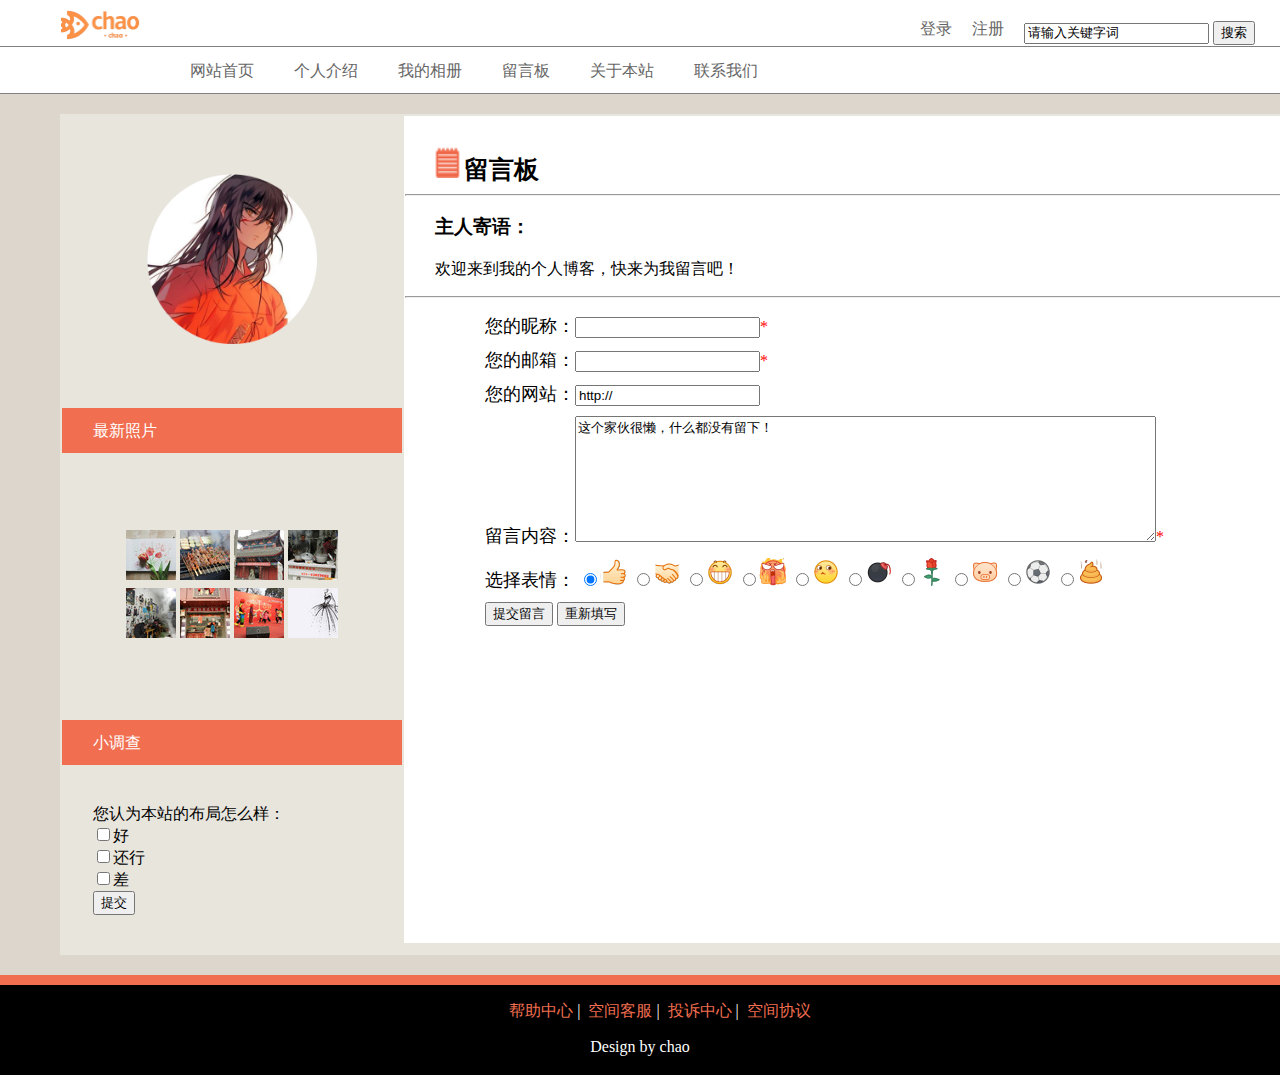
<file: 5.html>
<!doctype html>
<html>
<head>
<meta charset="utf-8">
<title>留言板</title>
<link type="text/css" rel="stylesheet" href="css/style.css">
	<style type="text/css">
	table{background-color:#e8e5dd;margin-top:20px;margin-bottom:20px;margin-left:60px;margin-right:60px}
	.line{margin-left:30px;}
	.caption{line-height:25px;background-color:#f16e50;
	text-indent:30px;color:white}
	.page{background-color:white;text-indent:30px;border-bottom:10px solid #e8e5dd}
	.h1{margin-top:30px}
	.h1span{font-weight:bold;font-size:25px;}
	.content{margin:30px}
		.content h2{text-align: right;}
	</style>
</head>

<body>
<div class="top">
		<a href="index.html"><img src="images/logo.png" height="23px"> </a>
		<div class="search">
		
			<ul>	
			
				<li><a href="login.html">登录</a></li>
				<li><a href="register.html">注册</a></li>
			<li>
				<form action="" method="post" name="searchform" id="searchform">
				<input name="keyboard" id="keyboard" type="text" value="请输入关键字词">
				<input name="Submit" type="submit" value="搜索" >
				</form>
			</li>
			
			</ul>
			
		</div>
</div>
<header>
	<nav id="nav">
   		<ul>
    		<li><a href="index.html">网站首页</a></li>
   			<li><a href="3.html">个人介绍</a></li>
   			<li><a href="4.html">我的相册</a></li>
    		<li><a href="5.html" >留言板</a></li>
    		<li><a href="6.html" >关于本站</a></li>     
    		<li><a href="7.html" >联系我们</a></li>
   		</ul>
 	</nav>
</header>

<table align="center">
	<tr>
	<td align="center">
	<img src="images/01.png" style="width:170px;height:170px;">
	</td>
	
	<td rowspan="10" class="page">
		<div class="h1">
	    <img src="images/logo.jpg" width="25px">
		<span class="h1span">留言板</span><br>
		</div>
		<hr>
    	<h3>主人寄语：</h3>
    	<p>欢迎来到我的个人博客，快来为我留言吧！</p>
    	<hr>
	    
	    <div class="message">
			<form action="" method="post">
			<ul>
				<li><font size="4">您的昵称：</font><input name="yourname" type="text"><font color="red">*</font></li>
				<li><font size="4">您的邮箱：</font><input name="yourmail" type="text"><font color="red">*</font></li>
				<li><font size="4">您的网站：<input name="yourmail" type="text" value="http://"></font></li>
				<li><font size="4">留言内容：</font><textarea name="messages"  cols="70" rows="8" >这个家伙很懒，什么都没有留下！</textarea><font color="red">*</font></li>
				<li><font size="4">选择表情：</font>
				<input name="emotion" type="radio" value="1" checked><img src="images/emoji1.png">
				<input name="emotion" type="radio" value="2"><img src="images/emoji2.png">
				<input name="emotion" type="radio" value="2"><img src="images/emoji3.png">
				<input name="emotion" type="radio" value="2"><img src="images/emoji4.png">
				<input name="emotion" type="radio" value="2"><img src="images/emoji5.png">
				<input name="emotion" type="radio" value="2"><img src="images/emoji6.png">
				<input name="emotion" type="radio" value="2"><img src="images/emoji7.png">
				<input name="emotion" type="radio" value="2"><img src="images/emoji8.png">
				<input name="emotion" type="radio" value="2"><img src="images/emoji9.png">
				<input name="emotion" type="radio" value="2"><img src="images/emoji10.png">
				</li>
				<li><input name="submit" type="submit" value="提交留言">
					<input name="reset" type="reset" value="重新填写">
				</li>
			</ul>
			</form>
		</div>
		
		<div class="map">
			
		</div>
		
	
		
		
	</td>
	
	</tr>

	<tr>
	<td class="caption">最新照片</td>
	</tr>
	<tr align="center">
	<td>
		<table>
		<tr>
			<td><img src="images/02.jpg" style="width:50px;height:50px;"></td>
			<td><img src="images/03.jpg" style="width:50px;height:50px;"></td>
			<td><img src="images/04.jpg" style="width:50px;height:50px;"></td>
			<td><img src="images/05.jpg" style="width:50px;height:50px;"></td>
		</tr>
		<tr>
			<td><img src="images/06.jpg" style="width:50px;height:50px;"></td>
			<td><img src="images/07.jpg" style="width:50px;height:50px;"></td>
			<td><img src="images/08.jpg" style="width:50px;height:50px;"></td>
			<td><img src="images/09.jpg" style="width:50px;height:50px;"></td>
		</tr>
		</table>
	</td> 
	</tr>
	
	<tr>
	<td class="caption">小调查</td>
	</tr>
	<form action=" " method="post">
	<tr>
	<td>
		<div class="line">
	        您认为本站的布局怎么样：<br>
	        <input name="basketball" type="checkbox" value="basketball">好<br>
	        <input name="football" type="checkbox" value="football">还行<br>
	        <input name="volleyball" type="checkbox" value="volleyball">差<br>
	        <input name="submit" type="submit" value="提交">
	    </div>
	</td>   
	</tr>
	</form>
	</table>		

	
	
<footer>
	<ul>
       <a href="/">帮助中心</a>&nbsp;|&nbsp;
       <a href="/">空间客服</a>&nbsp;|&nbsp;
       <a href="/">投诉中心</a>&nbsp;|&nbsp;
       <a href="/">空间协议</a>
    </ul>
     <p>Design by chao</p>
</footer>
</body>
</html>
</file>
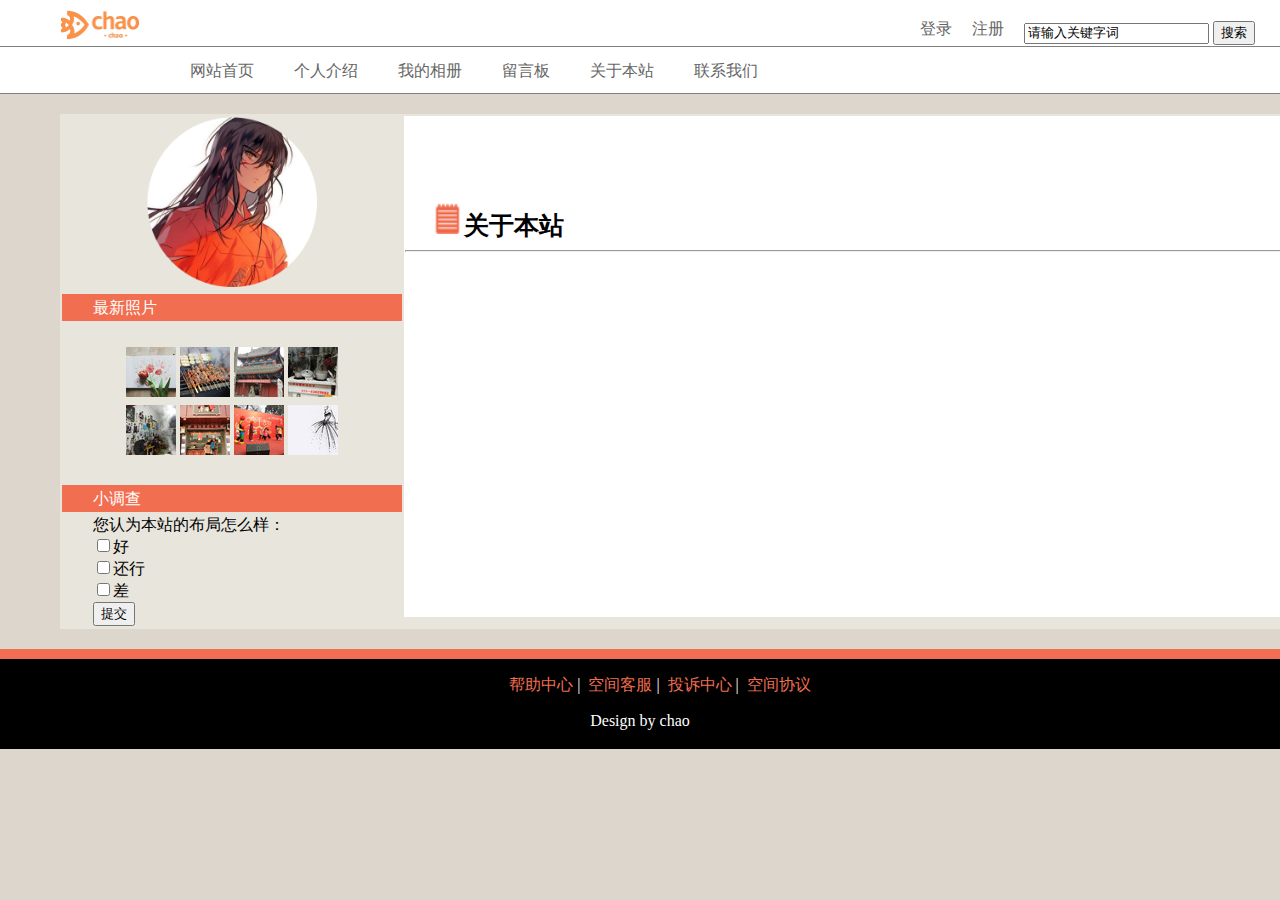
<file: 6.html>
<!doctype html>
<html>
<head>
<meta charset="utf-8">
<title>关于本站</title>
<link type="text/css" rel="stylesheet" href="css/style.css">
	<style type="text/css">
	table{background-color:#e8e5dd;margin-top:20px;margin-bottom:20px;margin-left:60px;margin-right:60px}
	.line{margin-left:30px;}
	.caption{line-height:25px;background-color:#f16e50;
	text-indent:30px;color:white}
	.page{background-color:white;text-indent:30px;border-bottom:10px solid #e8e5dd}
	.h1{margin-top:30px}
	.h1span{font-weight:bold;font-size:25px;}
	.content{margin:30px}
		.content h2{text-align: right;}
	</style>
</head>

<body>
<div class="top">
		<a href="index.html"><img src="images/logo.png" height="23px"> </a>
		<div class="search">
		
			<ul>	
			
				<li><a href="login.html">登录</a></li>
				<li><a href="register.html">注册</a></li>
			<li>
				<form action="" method="post" name="searchform" id="searchform">
				<input name="keyboard" id="keyboard" type="text" value="请输入关键字词">
				<input name="Submit" type="submit" value="搜索" >
				</form>
			</li>
			
			</ul>
			
		</div>
</div>
<header>
	<nav id="nav">
   		<ul>
    		<li><a href="index.html">网站首页</a></li>
   			<li><a href="3.html">个人介绍</a></li>
   			<li><a href="4.html">我的相册</a></li>
    		<li><a href="5.html" >留言板</a></li>
    		<li><a href="6.html" >关于本站</a></li>     
    		<li><a href="7.html" >联系我们</a></li>
   		</ul>
 	</nav>
</header>

<table align="center">
	<tr>
	<td align="center">
	<img src="images/01.png" style="width:170px;height:170px;">
	</td>
	
	<td rowspan="10" class="page">
		<div class="h1">
	    <img src="images/logo.jpg" width="25px">
		<span class="h1span">关于本站</span><br>
		</div>
		<hr>
    	
		
		<div class="map">
			
		</div>
		
	
		
		
	</td>
	
	</tr>

	<tr>
	<td class="caption">最新照片</td>
	</tr>
	<tr align="center">
	<td>
		<table>
		<tr>
			<td><img src="images/02.jpg" style="width:50px;height:50px;"></td>
			<td><img src="images/03.jpg" style="width:50px;height:50px;"></td>
			<td><img src="images/04.jpg" style="width:50px;height:50px;"></td>
			<td><img src="images/05.jpg" style="width:50px;height:50px;"></td>
		</tr>
		<tr>
			<td><img src="images/06.jpg" style="width:50px;height:50px;"></td>
			<td><img src="images/07.jpg" style="width:50px;height:50px;"></td>
			<td><img src="images/08.jpg" style="width:50px;height:50px;"></td>
			<td><img src="images/09.jpg" style="width:50px;height:50px;"></td>
		</tr>
		</table>
	</td> 
	</tr>
	
	<tr>
	<td class="caption">小调查</td>
	</tr>
	<form action=" " method="post">
	<tr>
	<td>
		<div class="line">
	        您认为本站的布局怎么样：<br>
	        <input name="basketball" type="checkbox" value="basketball">好<br>
	        <input name="football" type="checkbox" value="football">还行<br>
	        <input name="volleyball" type="checkbox" value="volleyball">差<br>
	        <input name="submit" type="submit" value="提交">
	    </div>
	</td>   
	</tr>
	</form>
	</table>		

	
	
<footer>
	<ul>
       <a href="/">帮助中心</a>&nbsp;|&nbsp;
       <a href="/">空间客服</a>&nbsp;|&nbsp;
       <a href="/">投诉中心</a>&nbsp;|&nbsp;
       <a href="/">空间协议</a>
    </ul>
     <p>Design by chao</p>
</footer>
</body>
</html>
</file>
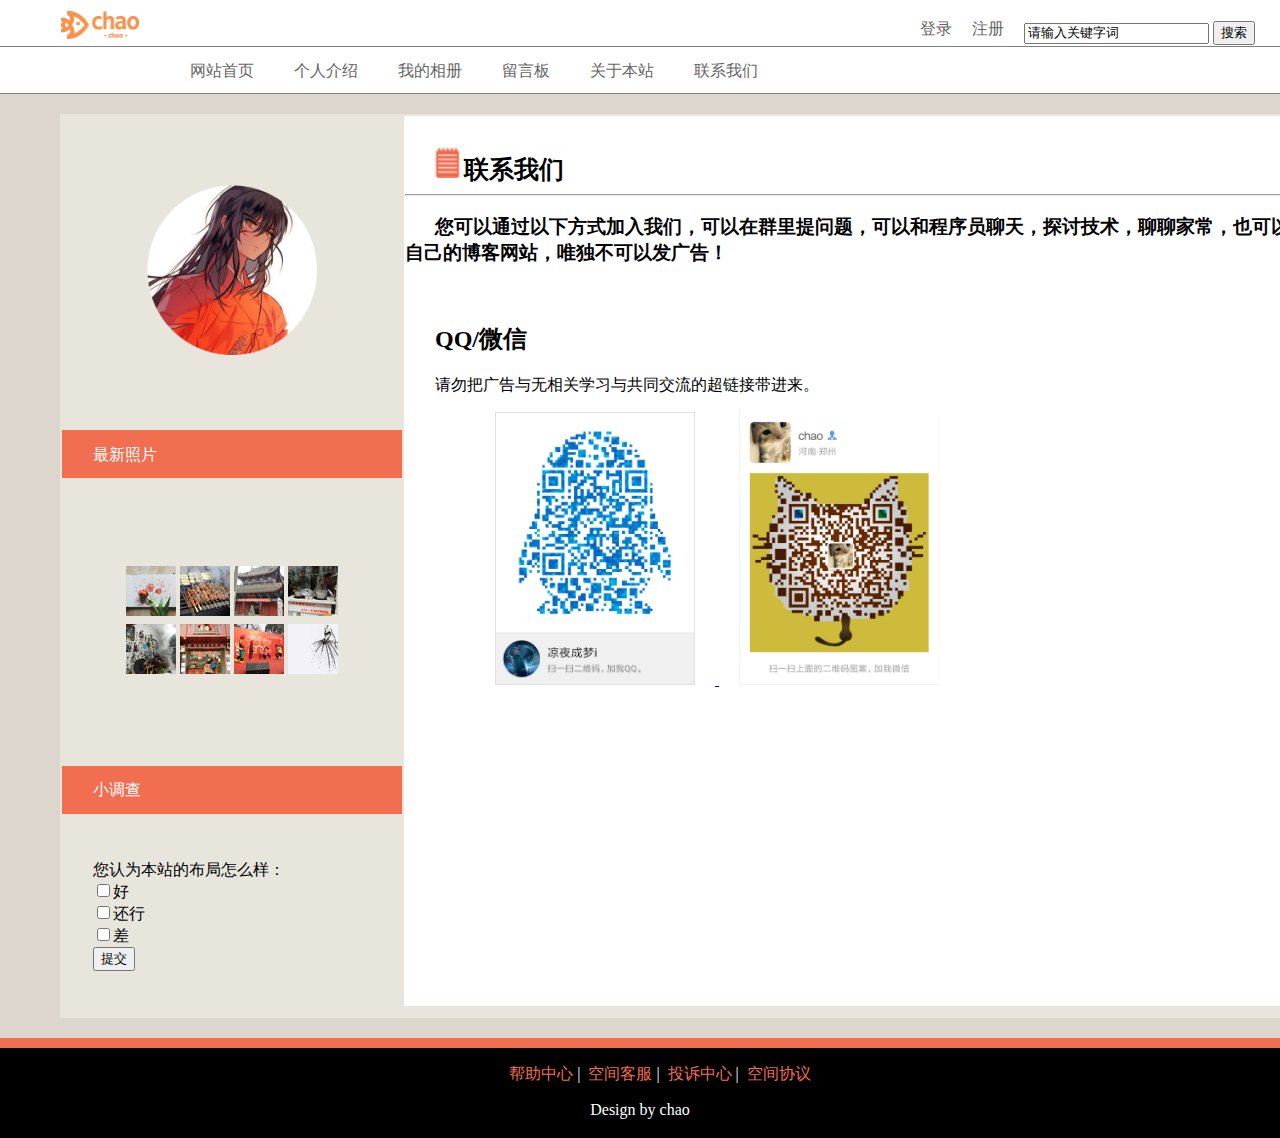
<file: 7.html>
<!doctype html>
<html>
<head>
<meta charset="utf-8">
<title>联系我们</title>
<link type="text/css" rel="stylesheet" href="css/style.css">
	<style type="text/css">
	table{background-color:#e8e5dd;margin-top:20px;margin-bottom:20px;margin-left:60px;margin-right:60px}
	.line{margin-left:30px;}
	.caption{line-height:25px;background-color:#f16e50;
	text-indent:30px;color:white}
	.page{background-color:white;text-indent:30px;border-bottom:10px solid #e8e5dd}
	.h1{margin-top:30px}
	.h1span{font-weight:bold;font-size:25px;}
	.content{margin:30px}
		.content h2{text-align: right;}
	</style>
</head>

<body>
<div class="top">
		<a href="index.html"><img src="images/logo.png" height="23px"> </a>
		<div class="search">
		
			<ul>	
			
				<li><a href="login.html">登录</a></li>
				<li><a href="register.html">注册</a></li>
			<li>
				<form action="" method="post" name="searchform" id="searchform">
				<input name="keyboard" id="keyboard" type="text" value="请输入关键字词">
				<input name="Submit" type="submit" value="搜索" >
				</form>
			</li>
			
			</ul>
			
		</div>
</div>
<header>
	<nav id="nav">
   		<ul>
    		<li><a href="index.html">网站首页</a></li>
   			<li><a href="3.html">个人介绍</a></li>
   			<li><a href="4.html">我的相册</a></li>
    		<li><a href="5.html" >留言板</a></li>
    		<li><a href="6.html" >关于本站</a></li>     
    		<li><a href="7.html" >联系我们</a></li>
   		</ul>
 	</nav>
</header>

<table align="center">
	<tr>
	<td align="center">
	<img src="images/01.png" style="width:170px;height:170px;">
	</td>
	
	<td rowspan="10" class="page">
		<div class="h1">
	    <img src="images/logo.jpg" width="25px">
		<span class="h1span">联系我们</span><br>
		</div>
		<hr>
    	<h3>您可以通过以下方式加入我们，可以在群里提问题，可以和程序员聊天，探讨技术，聊聊家常，也可以推广你自己的博客网站，唯独不可以发广告！</h3>
		<br>
		<h2>QQ/微信</h2>
		<p>请勿把广告与无相关学习与共同交流的超链接带进来。</p>
		<div class="contact">
		<ul>
			<li>
				<a href="/"><img src="images/contact1.png" width="200px" > </a>
				<a href="/"><img src="images/contact2.png" width="200px" > </a>
			</li>
		
		</ul>
		
		</div>	
		
		
		<div class="map">
			
		</div>
		
	
		
		
	</td>
	
	</tr>

	<tr>
	<td class="caption">最新照片</td>
	</tr>
	<tr align="center">
	<td>
		<table>
		<tr>
			<td><img src="images/02.jpg" style="width:50px;height:50px;"></td>
			<td><img src="images/03.jpg" style="width:50px;height:50px;"></td>
			<td><img src="images/04.jpg" style="width:50px;height:50px;"></td>
			<td><img src="images/05.jpg" style="width:50px;height:50px;"></td>
		</tr>
		<tr>
			<td><img src="images/06.jpg" style="width:50px;height:50px;"></td>
			<td><img src="images/07.jpg" style="width:50px;height:50px;"></td>
			<td><img src="images/08.jpg" style="width:50px;height:50px;"></td>
			<td><img src="images/09.jpg" style="width:50px;height:50px;"></td>
		</tr>
		</table>
	</td> 
	</tr>
	
	<tr>
	<td class="caption">小调查</td>
	</tr>
	<form action=" " method="post">
	<tr>
	<td>
		<div class="line">
	        您认为本站的布局怎么样：<br>
	        <input name="basketball" type="checkbox" value="basketball">好<br>
	        <input name="football" type="checkbox" value="football">还行<br>
	        <input name="volleyball" type="checkbox" value="volleyball">差<br>
	        <input name="submit" type="submit" value="提交">
	    </div>
	</td>   
	</tr>
	</form>
	</table>		

	
	
<footer>
	<ul>
       <a href="/">帮助中心</a>&nbsp;|&nbsp;
       <a href="/">空间客服</a>&nbsp;|&nbsp;
       <a href="/">投诉中心</a>&nbsp;|&nbsp;
       <a href="/">空间协议</a>
    </ul>
     <p>Design by chao</p>
</footer>
</body>
</html>
</file>
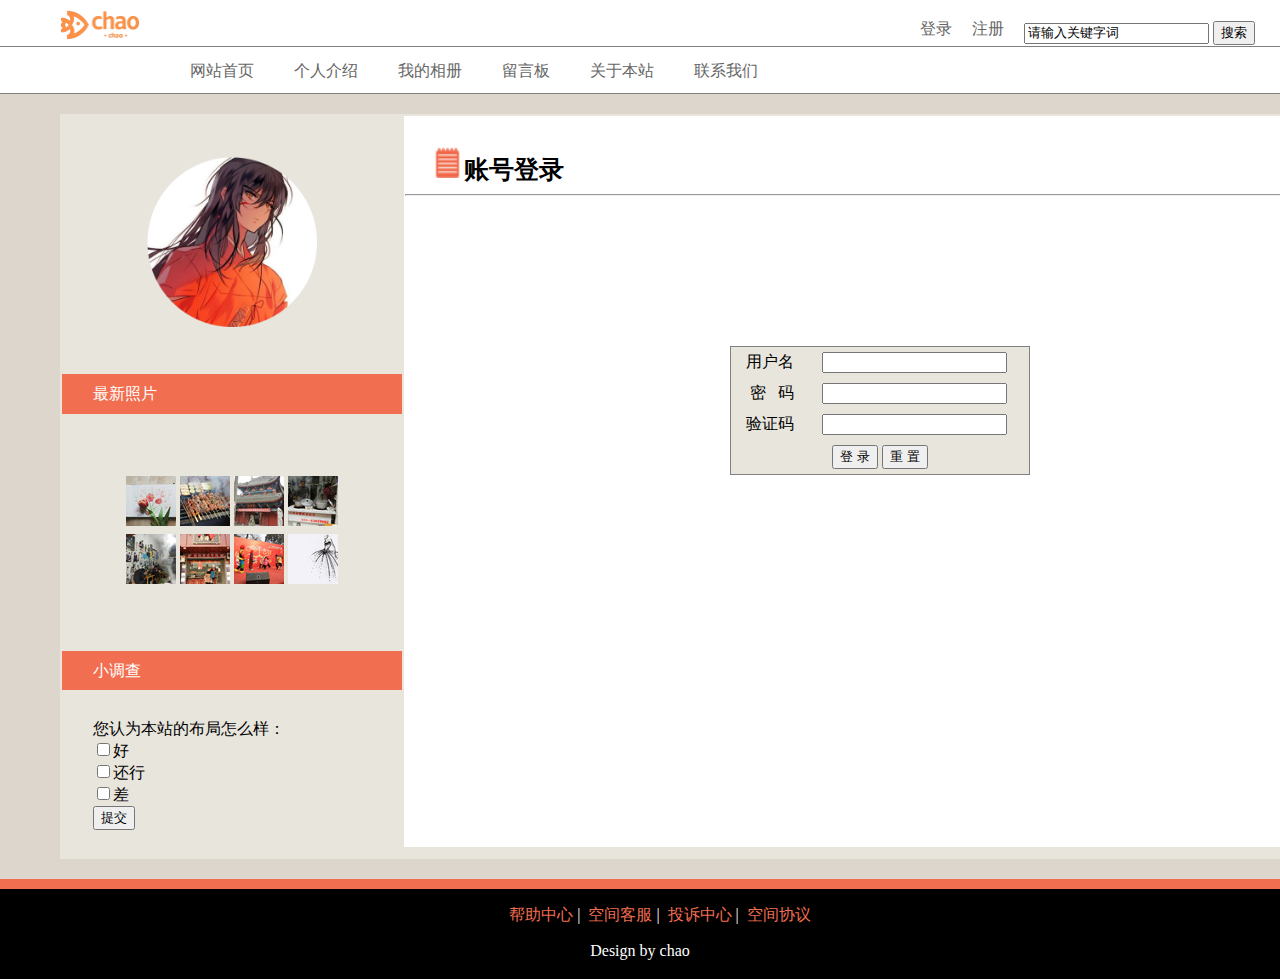
<file: login.html>
<!doctype html>
<html>
<head>
<meta charset="utf-8">
<title>登录界面</title>
<script type="text/javascript" src="js/login.js"></script>
<link type="text/css" rel="stylesheet" href="css/style.css">
	<style type="text/css">
	table{background-color:#e8e5dd;margin-top:20px;margin-bottom:20px;margin-left:60px;margin-right:60px}
	.line{margin-left:30px;}
	.caption{line-height:25px;background-color:#f16e50;
	text-indent:30px;color:white}
	.page{background-color:white;text-indent:30px;border-bottom:10px solid #e8e5dd}
	.h1{margin-top:30px}
	.h1span{font-weight:bold;font-size:25px;}
	.content{margin:30px}
		.content h2{text-align: right;}
	</style>
</head>

<body>
<div class="top">
		<a href="index.html"><img src="images/logo.png" height="23px"> </a>
		<div class="search">
		
			<ul>	
			
				<li><a href="login.html">登录</a></li>
				<li><a href="register.html">注册</a></li>
			<li>
				<form action="" method="post" name="searchform" id="searchform">
				<input name="keyboard" id="keyboard" type="text" value="请输入关键字词">
				<input name="Submit" type="submit" value="搜索" >
				</form>
			</li>
			
			</ul>
			
		</div>
</div>
<header>
	<nav id="nav">
   		<ul>
    		<li><a href="index.html">网站首页</a></li>
   			<li><a href="3.html">个人介绍</a></li>
   			<li><a href="4.html">我的相册</a></li>
    		<li><a href="5.html" >留言板</a></li>
    		<li><a href="6.html" >关于本站</a></li>     
    		<li><a href="7.html" >联系我们</a></li>
   		</ul>
 	</nav>
</header>

<table align="center">
	<tr>
	<td align="center">
	<img src="images/01.png" style="width:170px;height:170px;">
	</td>
	
	<td rowspan="10" class="page">
		<div class="h1">
	    <img src="images/logo.jpg" width="25px">
		<span class="h1span">账号登录</span><br>
		</div>
		<hr>
    	
    	<div class="login">
		<form id="loginForm" name="loginForm">
		<table width="300px" bgcolor="#87ceeb"  border="1" rules="none" cellpadding="5px">
			<tr align="center">
				<td align="right">用户名</td>
				<td><input type="text" name="username" id="username"></td>
			</tr>
			<tr align="center">
				<td align="right">密&nbsp;&nbsp;&nbsp;码</td>
				<td><input type="password" name="password" id="password"></td>
			</tr>
			<tr align="center">
				<td align="right">验证码</td>
				<td><input type="text" name="yanzhengma"></td>
			</tr>
			<tr align="center">
				<td colspan="2"><input type="button" value="登 录" onclick="r();"/> <input type="reset" value="重 置"/></td>
			</tr>
			</table>
			</form>
			</div>
		
		
	
		
		
	</td>
	
	</tr>

	<tr>
	<td class="caption">最新照片</td>
	</tr>
	<tr align="center">
	<td>
		<table>
		<tr>
			<td><img src="images/02.jpg" style="width:50px;height:50px;"></td>
			<td><img src="images/03.jpg" style="width:50px;height:50px;"></td>
			<td><img src="images/04.jpg" style="width:50px;height:50px;"></td>
			<td><img src="images/05.jpg" style="width:50px;height:50px;"></td>
		</tr>
		<tr>
			<td><img src="images/06.jpg" style="width:50px;height:50px;"></td>
			<td><img src="images/07.jpg" style="width:50px;height:50px;"></td>
			<td><img src="images/08.jpg" style="width:50px;height:50px;"></td>
			<td><img src="images/09.jpg" style="width:50px;height:50px;"></td>
		</tr>
		</table>
	</td> 
	</tr>
	
	<tr>
	<td class="caption">小调查</td>
	</tr>
	<form action=" " method="post">
	<tr>
	<td>
		<div class="line">
	        您认为本站的布局怎么样：<br>
	        <input name="basketball" type="checkbox" value="basketball">好<br>
	        <input name="football" type="checkbox" value="football">还行<br>
	        <input name="volleyball" type="checkbox" value="volleyball">差<br>
	        <input name="submit" type="submit" value="提交">
	    </div>
	</td>   
	</tr>
	</form>
	</table>		

	
	
<footer>
	<ul>
       <a href="/">帮助中心</a>&nbsp;|&nbsp;
       <a href="/">空间客服</a>&nbsp;|&nbsp;
       <a href="/">投诉中心</a>&nbsp;|&nbsp;
       <a href="/">空间协议</a>
    </ul>
     <p>Design by chao</p>
</footer>
</body>
</html>
</file>
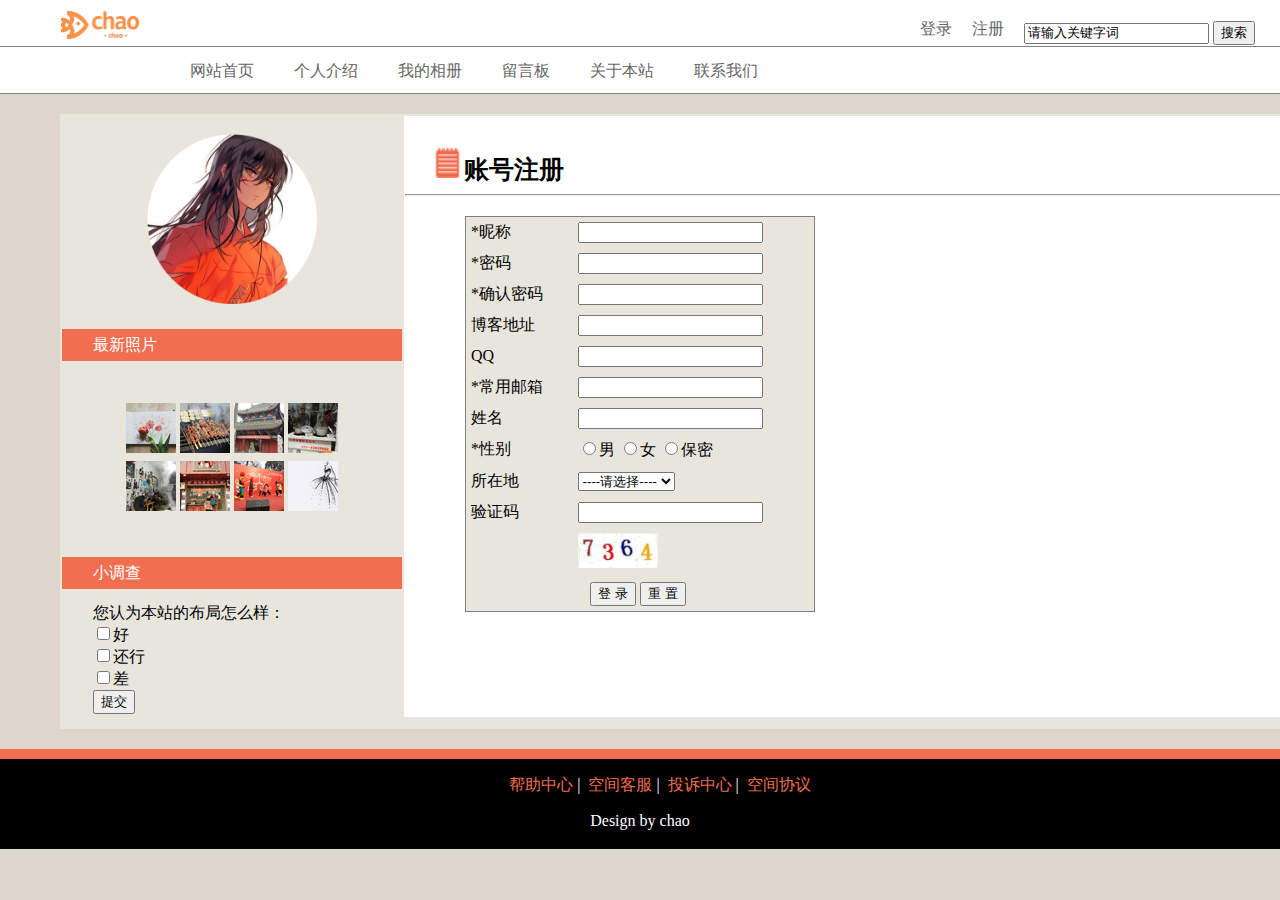
<file: register.html>
<!doctype html>
<html>
<head>
<meta charset="utf-8">
<title>用户注册</title>
<link type="text/css" rel="stylesheet" href="css/style.css">
	<style type="text/css">
	table{background-color:#e8e5dd;margin-top:20px;margin-bottom:20px;margin-left:60px;margin-right:60px}
	.line{margin-left:30px;}
	.caption{line-height:25px;background-color:#f16e50;
	text-indent:30px;color:white}
	.page{background-color:white;text-indent:30px;border-bottom:10px solid #e8e5dd}
	.h1{margin-top:30px}
	.h1span{font-weight:bold;font-size:25px;}
	.content{margin:30px}
		.content h2{text-align: right;}
	</style>
</head>

<body>
<div class="top">
		<a href="index.html"><img src="images/logo.png" height="23px"> </a>
		<div class="search">
		
			<ul>	
			
				<li><a href="login.html">登录</a></li>
				<li><a href="register.html">注册</a></li>
			<li>
				<form action="" method="post" name="searchform" id="searchform">
				<input name="keyboard" id="keyboard" type="text" value="请输入关键字词">
				<input name="Submit" type="submit" value="搜索" >
				</form>
			</li>
			
			</ul>
			
		</div>
</div>
<header>
	<nav id="nav">
   		<ul>
    		<li><a href="index.html">网站首页</a></li>
   			<li><a href="3.html">个人介绍</a></li>
   			<li><a href="4.html">我的相册</a></li>
    		<li><a href="5.html" >留言板</a></li>
    		<li><a href="6.html" >关于本站</a></li>     
    		<li><a href="7.html" >联系我们</a></li>
   		</ul>
 	</nav>
</header>

<table align="center">
	<tr>
	<td align="center">
	<img src="images/01.png" style="width:170px;height:170px;">
	</td>
	
	<td rowspan="10" class="page">
		<div class="h1">
	    <img src="images/logo.jpg" width="25px">
		<span class="h1span">账号注册</span><br>
		</div>
		<hr>
    	
    	<div class="register">
   	  	<form id="userregister" name="userregister">
    	<table width="350" border="1"  rules="none" cellpadding="5px">
    	      <tr>
    	     	<td>*昵称</td>
    	        <td><input type="text" name="username" id="username"></td>
  	        </tr>
  	        
    	      <tr>
    	        <td>*密码</td>
    	        <td><input type="password" name="password" id="password"></td>
  	        </tr>
    	      <tr>
    	        <td>*确认密码&nbsp;</td>
    	        <td><input type="yespassword" name="yespassword" id="yespassword"></td>
  	        </tr>
  	         <tr>
    	        <td>博客地址&nbsp;</td>
    	        <td><input type="text" name="address_email" id="address_email"></td>
  	        </tr>
  	         <tr>
    	        <td>QQ&nbsp;</td>
    	        <td><input type="text" name="QQ" id="QQ"></td>
  	        </tr>
    	      <tr>
    	        <td>*常用邮箱&nbsp;</td>
    	        <td><input type="text" name="email" id="email"></td>
  	        </tr>
    	      <tr>
    	        <td>姓名&nbsp;</td>
    	        <td><input type="text" name="name" id="name"></td>
  	        </tr>
    	      <tr>
    	       <td>*性别&nbsp;</td>
    	        <td><input type="radio" name="sex">男
    	        	<input type="radio" name="sex">女
    	        	<input type="radio" name="sex">保密
    	        </td>
  	        </tr>
    	      <tr>
    	        <td>所在地&nbsp;</td>
    	        <td><select name="birthday" >
    	        	<option>----请选择----</option>
    	        	<option>新乡</option>
    	        	<option>北京</option>
    	        	<option>上海</option>
    	        	<option>广东</option>
    	        	<option>深圳</option>
    	        	<option>杭州</option>
    	        	<option>郑州</option>      	
    	        	<option>武汉</option>
    	        	<option>西安</option>
    	        </select></td>
  	        </tr>
    	      <tr>
    	        <td>验证码&nbsp;</td>
    	        <td><input type="text" name="yanzheng" id="yanzheng"><br>
    	        	
    	        </td>
    	        <tr>
    	        	<td></td>
    	        	<td><img src="images/yanzheng.jpg" width="80px"></td>
    	        </tr>
    	        
  	        </tr>
    	      <tr>
    	        <td colspan="2" align="center"><input type="button" value="登 录" onclick="r();"/> <input type="reset" value="重 置"/>&nbsp;</td>
 
  	        </tr>
  	    </table>
		</form>
        </div>
		
		
	
		
		
	</td>
	
	</tr>

	<tr>
	<td class="caption">最新照片</td>
	</tr>
	<tr align="center">
	<td>
		<table>
		<tr>
			<td><img src="images/02.jpg" style="width:50px;height:50px;"></td>
			<td><img src="images/03.jpg" style="width:50px;height:50px;"></td>
			<td><img src="images/04.jpg" style="width:50px;height:50px;"></td>
			<td><img src="images/05.jpg" style="width:50px;height:50px;"></td>
		</tr>
		<tr>
			<td><img src="images/06.jpg" style="width:50px;height:50px;"></td>
			<td><img src="images/07.jpg" style="width:50px;height:50px;"></td>
			<td><img src="images/08.jpg" style="width:50px;height:50px;"></td>
			<td><img src="images/09.jpg" style="width:50px;height:50px;"></td>
		</tr>
		</table>
	</td> 
	</tr>
	
	<tr>
	<td class="caption">小调查</td>
	</tr>
	<form action=" " method="post">
	<tr>
	<td>
		<div class="line">
	        您认为本站的布局怎么样：<br>
	        <input name="basketball" type="checkbox" value="basketball">好<br>
	        <input name="football" type="checkbox" value="football">还行<br>
	        <input name="volleyball" type="checkbox" value="volleyball">差<br>
	        <input name="submit" type="submit" value="提交">
	    </div>
	</td>   
	</tr>
	</form>
	</table>		

	
	
<footer>
	<ul>
       <a href="/">帮助中心</a>&nbsp;|&nbsp;
       <a href="/">空间客服</a>&nbsp;|&nbsp;
       <a href="/">投诉中心</a>&nbsp;|&nbsp;
       <a href="/">空间协议</a>
    </ul>
     <p>Design by chao</p>
</footer>
</body>
</html>
</file>
<file: css/style.css>
/*ҳ��ͷ��header��*/
/*����top*/
.top{width:100%; height: 46px; background-color:white;}
.top img{width:80px;height:30px;float:left;margin-top:10px;margin-left:60px;}
.top ul {list-style:none;}
.top ul li{line-height: 15px;float: left;margin-right: 20px; }
.top ul li a{color:#666;text-decoration:none}
.top ul li a:hover{color:#000; text-decoration:underline}
.search{float:right;margin-top:5px;width:400px;}


/*������nav*/
header { width:100%; height: 46px;border:thin solid grey; background-color:white;border-style: solid none}/*����ҳ��ͷ���Ĵ�С�Լ���ʽ*/
header nav {  margin: 0 auto; width: 980px;  text-align: center }/*���嵼�����ں�����������У���������980px������ˮƽ���ж���*/
header nav ul li{ line-height: 15px;list-style:none; float: left;margin-right: 40px; }/*�����б������о�15px������б�ԭ�㣬�б�������ʾ���б����ұ߿ճ�40px�ľ���*/
header nav ul li a { color:#666;text-decoration:none}/*���峬������ɫ�����������Ĭ���»���*/
header nav ul li a:hover { color:#000; text-decoration:underline}/*���������ͣ�ڳ������ϵ���ɫ�Լ��»���*/





/*ҳ������mainContent*/
body{margin:0px;background-color:#ddd6cc}/*����ҳ����ɫ*/
.pages { padding: 30px 60px 25px; background: #F4F3EF; text-align: right;}
.pages span { background: #f16e50; color: #fff; }
.pages a { background: #fff; color: #454545; padding: 5px 8px; border: none; margin: 0 0 0 5px; }
.pages span { padding: 5px 8px; border: none; margin: 0 0 0 5px; }
.pages a:hover { background: #CCC }

.map{width:950px;height:300px;background: white}

.album{margin:30px auto;width:800px;text-align:center;}
.album ul li{float:left;width:150px;margin:10px;list-style:none;}
.album ul li img{width:150px;height:150px;border:0}
.album ul li a:link{color:#333333; text-decoration:none;}
.album ul li a:visited{color:#333333; text-decoration:none;}
.album ul li a:hover{color:#ff0000; text-decoration:underline;}
.album ul li  a:active{color:#ff0000; text-decoration:underline;}      


.message{margin:30px left;}
.message ul li{margin:10px;list-style:none;}

.contact{margin:0 auto;}
.contact ul li{list-style:none;margin:0 auto;}
.contact ul li img{margin:0 20px;}

/*�����¼����*/
.login{width:950px;height:500px;margin:0 auto;}
.login table{margin:150px auto;}
.register{width:950px;height:500px;margin:0 left;}



/*�ײ���footer*/
footer{margin: auto;border-top: 10px solid #f16e50; background: #242221; width: 100%; height:90px;background:black;  color:white;text-align: center; }/*����ײ�����ʽ����ʾ��Χ����ɫ�Լ�����ľ���*/
footer ul a{color: #f16e50; text-decoration:none}/*���峬������ɫ�����������Ĭ���»���*/
footer ul a:hover{color:#ff8b70;text-decoration:underline}/*���������ͣ�ڳ������ϵ���ɫ�Լ��»���*/
</file>
